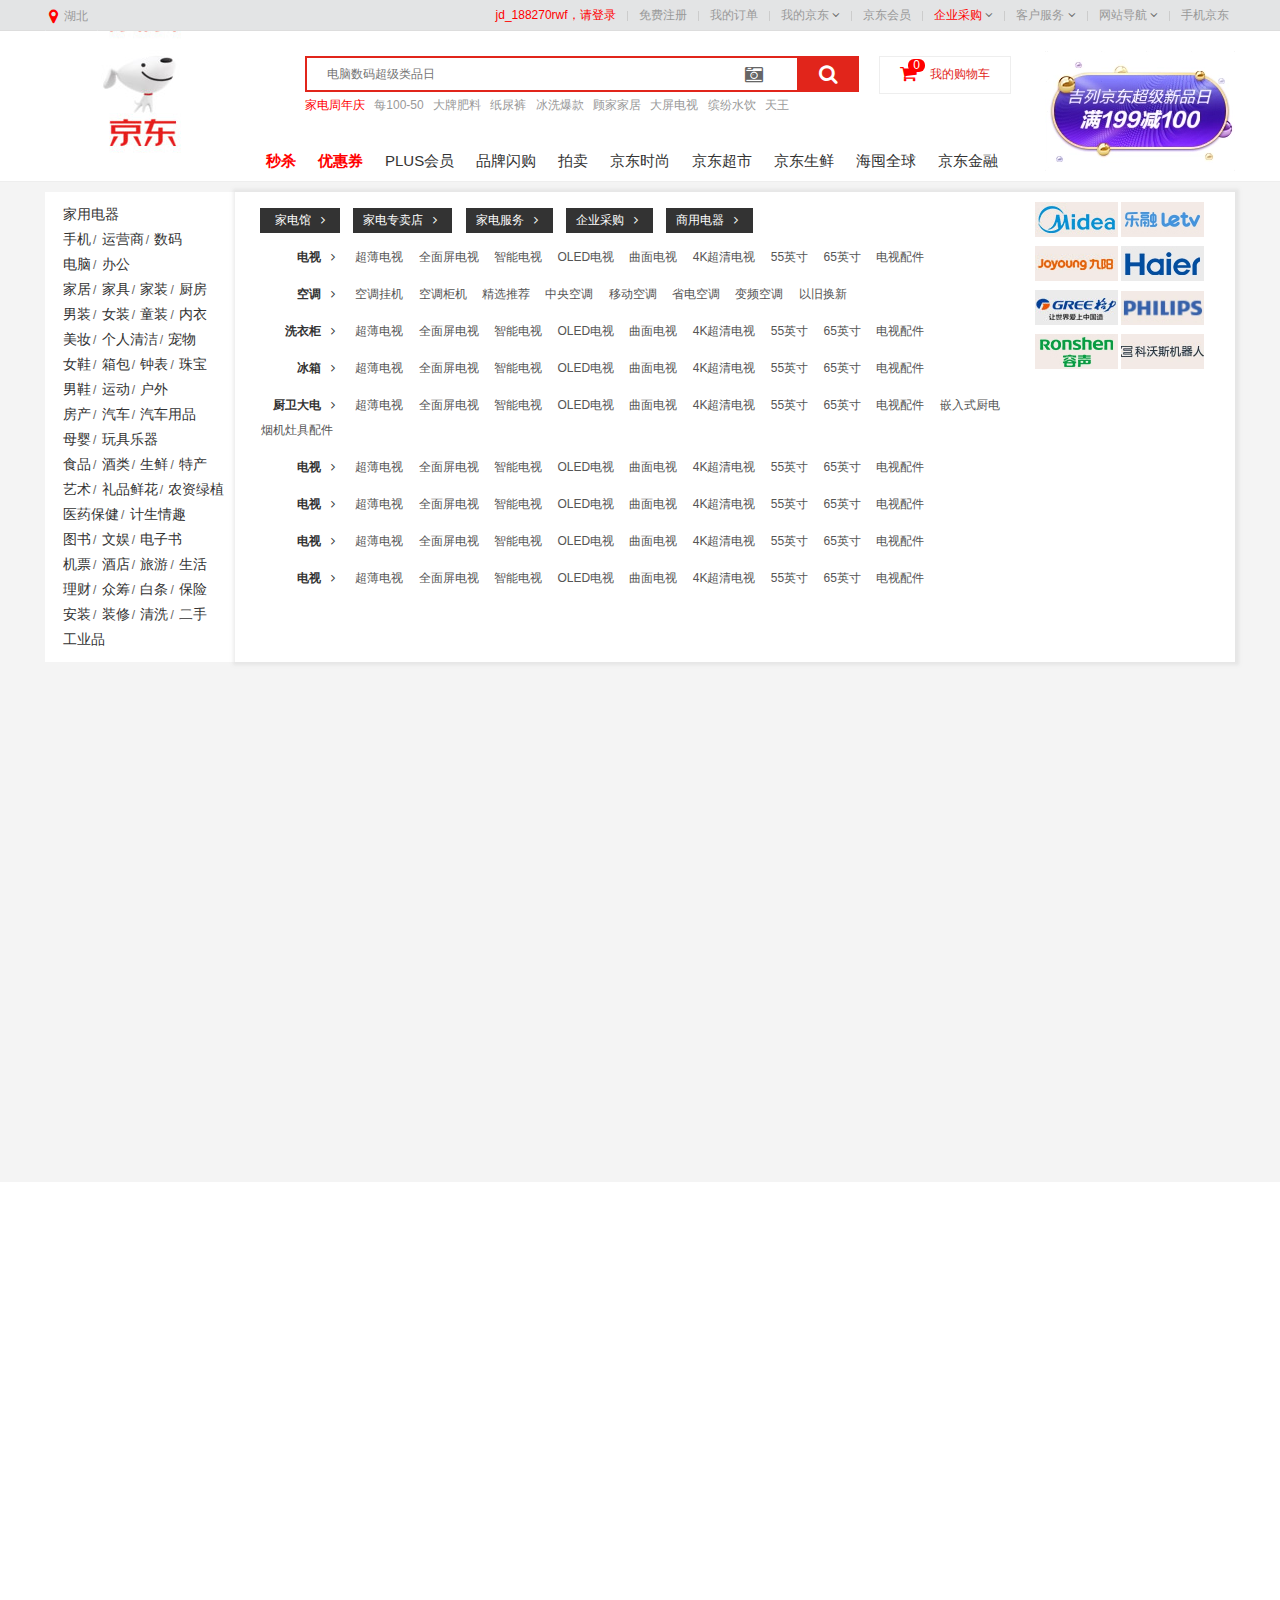
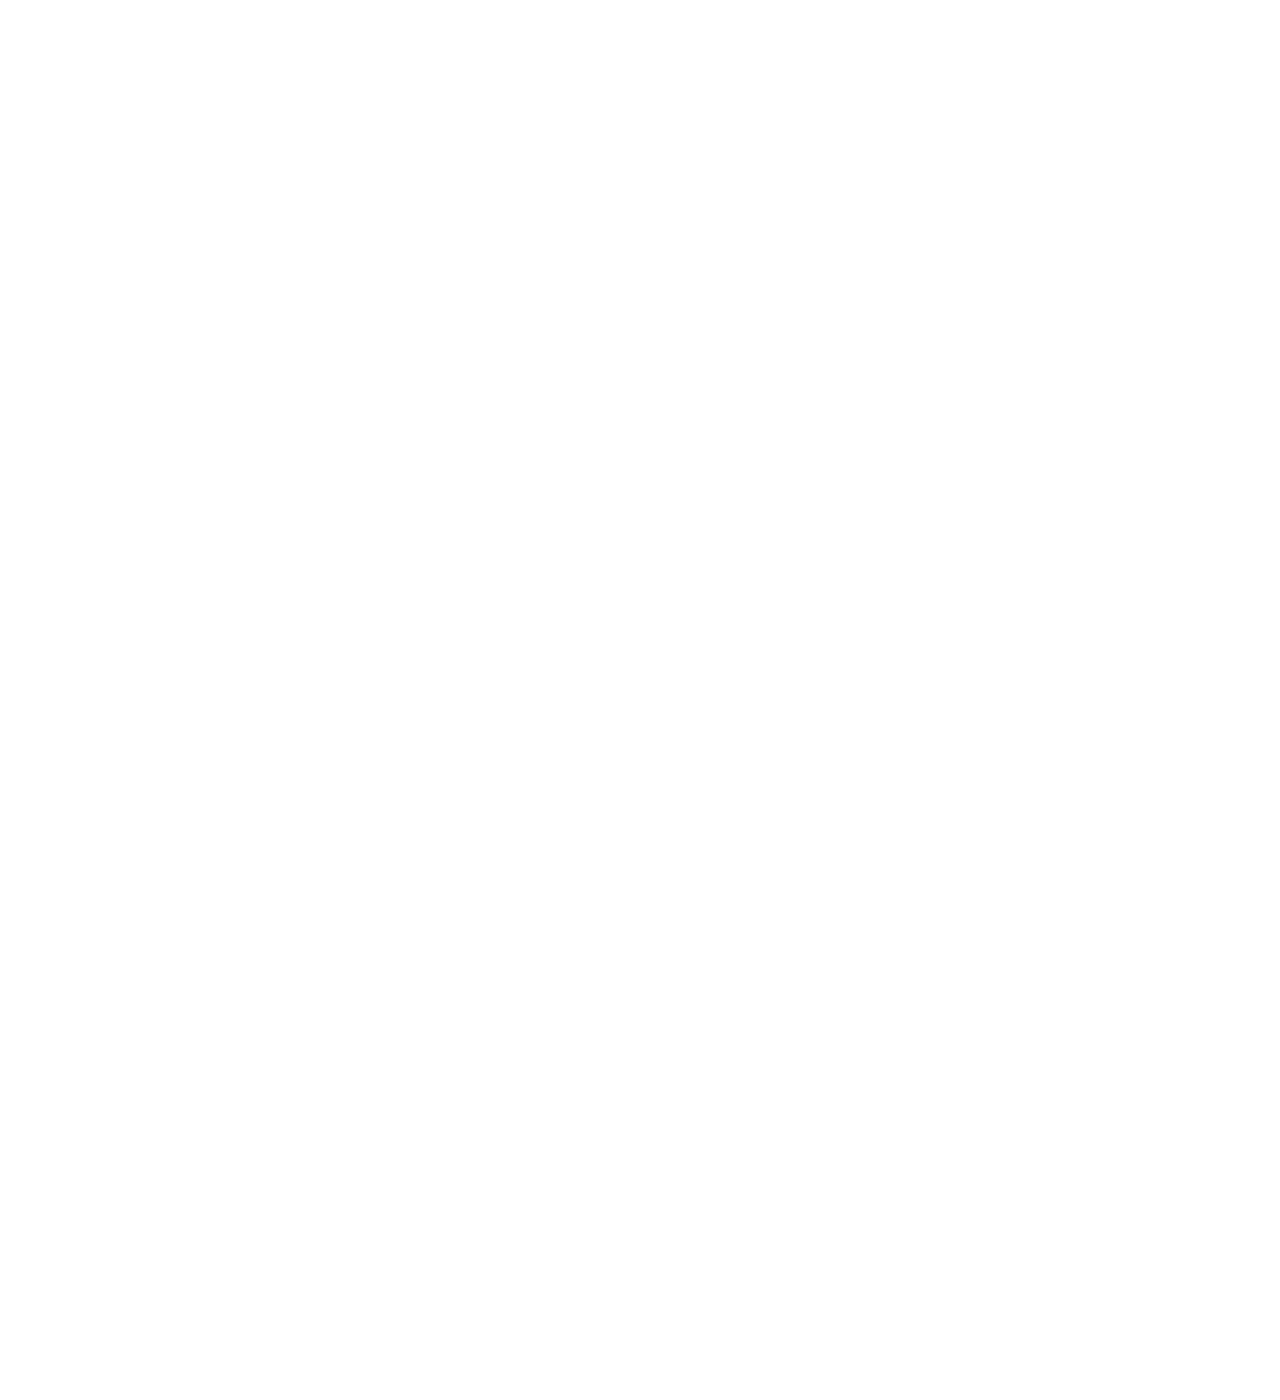
<file: index.html>
<!DOCTYPE html>
<html lang="en">
<head>
    <meta charset="UTF-8">
    <title>Title</title>
    <link href="//netdna.bootstrapcdn.com/font-awesome/4.7.0/css/font-awesome.min.css" rel="stylesheet">
    <link rel="stylesheet" href="assets/css/global.css">
    <link rel="stylesheet" href="assets/css/content.css">
</head>
<body>
<!--<span>图标 <i class="fa fa-angle-down"></i></span>-->

<div class="container">
    <div class="shortcut">
        <div class="top_nav clear">
            <div class="map nav_active0 clear" style="display: inline-block;">
                <i class="fa fa-map-marker" style="color: red;font-size: 16px"> </i>
                <span style="text-indent: 4px"> 湖北</span>
                <div class="special_0 hide">
                    <dl class="box0_1">
                        <dt><a href="#">北京</a></dt>
                        <dt><a href="#">上海</a></dt>
                        <dt><a href="#">天津</a></dt>
                        <dt><a href="#">重庆</a></dt>
                        <dt><a href="#">河北</a></dt>
                        <dt><a href="#">山西</a></dt>
                        <dt><a href="#">河南</a></dt>
                        <dt><a href="#">辽宁</a></dt>
                        <dt><a href="#">吉林</a></dt>
                        <dt><a href="#">黑龙江</a></dt>
                        <dt><a href="#">内蒙古</a></dt>
                        <dt><a href="#">江苏</a></dt>
                        <dt><a href="#">山东</a></dt>
                        <dt><a href="#">安徽</a></dt>
                        <dt><a href="#">浙江</a></dt>
                        <dt><a href="#">福建</a></dt>
                        <dt><a href="#" style="background: red;color: #ffffff;">湖北</a></dt>
                        <dt><a href="#">湖南</a></dt>
                        <dt><a href="#">广东</a></dt>
                        <dt><a href="#">广西</a></dt>
                        <dt><a href="#">江西</a></dt>
                        <dt><a href="#">四川</a></dt>
                        <dt><a href="#">河南</a></dt>
                        <dt><a href="#">贵州</a></dt>
                        <dt><a href="#">云南</a></dt>
                        <dt><a href="#">西藏</a></dt>
                        <dt><a href="#">陕西</a></dt>
                        <dt><a href="#">甘肃</a></dt>
                        <dt><a href="#">青海</a></dt>
                        <dt><a href="#">宁夏</a></dt>
                        <dt><a href="#">新疆</a></dt>
                        <dt><a href="#">港澳</a></dt>
                        <dt><a href="#">台湾</a></dt>
                        <dt><a href="#">钓鱼岛</a></dt>
                        <dt><a href="#">海外</a></dt>
                    </dl>
                    <div class="solid_0"></div>
                    <div class="box0_2">
                        <div>地区专享版本</div>

                        <div>中國港澳</div>
                    </div>
                    <div class="solid_0"></div>
                    <h5 style="font-size: 12px">Available Site</h5>
                    <dl class="box0_3">
                        <dt>Global Site</dt>
                        <dt>Somewhere</dt>
                        <dt>Somewhere</dt>
                        <dt>Somewhere</dt>
                        <dt>Somewhere</dt>
                    </dl>
                </div>
            </div>
            <ul class="top_nav_right clear" style="position: relative;">
                <li><a href="#" style="color: red;">jd_188270rwf，请登录</a></li>
                <li class="solid"></li>
                <li><a href="#">免费注册</a></li>
                <li class="solid"></li>
                <li><a href="#">我的订单</a></li>
                <li class="solid"></li>
                <li id="my_js" class="nav_active" style="position: relative;">
                    <a href="#">我的京东 </a>
                    <i class="fa fa-angle-down"> </i>
                    <div class="special_1 hide">
                        <dl class="box1_1">
                            <dt>待处理订单</dt>
                            <dt>消息</dt>
                            <dt>返修退换货</dt>
                            <dt>我的问答</dt>
                            <dt>降低商品</dt>
                            <dt>我的关注</dt>
                        </dl>
                        <dl class="box1_2">
                            <dt>我的京豆</dt>
                            <dt>我的优惠券</dt>
                            <dt>我的白条</dt>
                            <dt>我的理财</dt>
                        </dl>
                    </div>
                </li>
                <li class="solid"></li>
                <li><a href="#">京东会员</a></li>
                <li class="solid"></li>
                <li class="nav_active" style="position: relative;">
                    <a href="#" style="color: red;">企业采购 </a>
                    <i class="fa fa-angle-down"> </i>
                    <dl class="special_2 hide">
                        <dt>企业购</dt>
                        <dt>商用场景馆</dt>
                        <dt>工业品</dt>
                        <dt>礼品卡</dt>
                    </dl>
                </li>
                <li class="solid"></li>
                <li style="position: relative;" class="nav_active">
                    <a href="#">客户服务 </a>
                    <i class="fa fa-angle-down"> </i>
                    <div class="special_3 hide">
                        <h5>客户</h5>
                        <dl class="box2_1">
                            <dt>帮助中心</dt>
                            <dt>售后服务</dt>
                            <dt>在线客服</dt>
                            <dt>意见建议</dt>
                            <dt>电话客服</dt>
                            <dt>客服邮箱</dt>
                            <dt>金融咨询</dt>
                            <dt>全球售客服</dt>
                        </dl>
                        <h5>商户</h5>
                        <dl class="box2_2">
                            <dt>合作招商</dt>
                            <dt>成长中心</dt>
                            <dt>商家后台</dt>
                            <dt>京麦工作台</dt>
                            <dt>商家帮助</dt>
                            <dt>规则平台</dt>
                        </dl>
                    </div>
                </li>
                <li class="solid"></li>
                <li class="nav_active" style="position: relative;">
                    <a href="#">网站导航 </a>
                    <i class="fa fa-angle-down"> </i>
                    <div class="special_4 hide clear">
                        <div class="special_4_big">
                            <h5>特色主题</h5>
                            <dl class="box3_1">
                                <dt>京东试用</dt>
                                <dt>京东金融</dt>
                                <dt>全球售</dt>
                                <dt>国际站</dt>
                                <dt>京东会员</dt>
                                <dt>京东预售</dt>
                                <dt>买什么</dt>
                                <dt>俄语站</dt>
                                <dt>装机大师</dt>
                                <dt>0元评测</dt>
                                <dt>港澳售</dt>
                                <dt>优惠券</dt>
                                <dt>秒杀</dt>
                                <dt>闪购</dt>
                                <dt>印尼站</dt>
                                <dt>京东金融科技</dt>
                                <dt>陪伴计划</dt>
                                <dt>出海招商</dt>
                                <dt>拍拍二手</dt>
                            </dl>
                        </div>
                        <div class="special_4_solid"></div>
                        <div class="special_4_small">
                            <h5>行业频道</h5>
                            <dl class="box3_2">
                                <dt>手机</dt>
                                <dt>智能数码</dt>
                                <dt>玩3C</dt>
                                <dt>电脑办公</dt>
                                <dt>家用电器</dt>
                                <dt>京鱼座智能</dt>
                                <dt>服装城</dt>
                                <dt>京东生鲜</dt>
                                <dt>家装城</dt>
                                <dt>母婴</dt>
                                <dt>食品</dt>
                                <dt>农资频道</dt>
                                <dt>整车</dt>
                                <dt>图书</dt>
                                <dt>劳动防护</dt>
                            </dl>
                        </div>
                        <div class="special_4_solid solid_2"></div>
                        <div class="special_4_small">
                            <h5>生活服务</h5>
                            <dl class="box3_3">
                                <dt>京东众筹</dt>
                                <dt>白条</dt>
                                <dt>京东金融App</dt>
                                <dt>京东小金库</dt>
                                <dt>理财</dt>
                                <dt>话费</dt>
                                <dt>水电煤</dt>
                                <dt>彩票</dt>
                                <dt>旅行</dt>
                                <dt>机票旅游</dt>
                                <dt>电影票</dt>
                                <dt>京东到家</dt>
                                <dt>游戏</dt>
                                <dt>拍拍回收</dt>
                            </dl>
                        </div>
                        <div class="special_4_solid  solid_2"></div>
                        <div class="special_4_small">
                            <h5>更多精选</h5>
                            <dl class="box3_4">
                                <dt>合作招商</dt>
                                <dt>京东通信</dt>
                                <dt>京东E卡</dt>
                                <dt>企业采购</dt>
                                <dt>服务市场</dt>
                                <dt>办公生活馆</dt>
                                <dt>乡村招募</dt>
                                <dt>校园联盟</dt>
                                <dt>京东社区</dt>
                                <dt>游戏社区</dt>
                                <dt>知识产权维护</dt>
                            </dl>
                        </div>
                    </div>
                </li>
                <li class="solid"></li>
                <li style="position: relative;" class="nav_active">
                    <a href="#">手机京东</a>
                    <dl class="special_5">
                        <dt class="box5_0">
                            <img src="assets/img/dc4cf353fd96922e.png.webp" alt="">
                            <div class="mobile_right">
                                <h4>手机京东</h4>
                                <span style="color: red">新人专享大礼包</span>
                                <ul class="clear">
                                    <li class="iphone"></li>
                                    <li class="android"></li>
                                    <li class="ipad"></li>
                                </ul>
                            </div>
                        </dt>
                        <div class="special_5_solid"></div>
                        <dt>
                            <img src="assets/img/cf0d1777936ac532.jpg.webp" alt="">
                            <div class="mobile_right">
                                <h4>关注京东微信</h4>
                                <span style="color: red">微信扫一扫关注京东服务号订阅更多促销优惠福利</span>
                            </div>
                        </dt>
                        <div class="special_5_solid"></div>
                        <dt>
                            <img src="assets/img/5cf21582b416c186.jpg.webp" alt="">
                            <div class="mobile_right">
                                <h4>京东金融客户端</h4>
                                <span style="color: red">新人专享大礼包</span>
                                <ul class="clear">
                                    <li class="iphone"></li>
                                    <li class="android"></li>
                                </ul>
                            </div>
                        </dt>
                    </dl>
                </li>
            </ul>
        </div>
    </div>
    <div class="header_border">
        <div class="header" style="position: relative;">
            <div class="search_fixed_big">
                <div class="search clear">
                    <div class="mmp clear">
                        <div class="mmp1"></div>
                    </div>
                    <input type="text" class="input" id="write" placeholder="电脑数码超级类品日">
                    <i class="fa fa-camera-retro"></i>
                    <span class="search_bg">
                <i class="fa fa-search" style="color: #ffffff;font-size: 20px"></i>
            </span>
                    <div class="shop_car nav_active" style="position: relative;">
                        <i class="fa fa-shopping-cart" style="color: red;font-size: 18px"></i>
                        <span>我的购物车</span>
                        <p class="num" style="background: red;"><span style="color: #ffffff;">0</span></p>
                        <div class="special_6 hide clear">
                            <img src="assets/img/58004d6dN2927f0f7.png" alt="" style="float: left;">
                            <span>购物车中还没有商品，赶紧选购吧！</span>
                        </div>

                    </div>
                </div>
            </div>
            <div class="flash_pic" style="display: inline-block;">
                <div class="flash_pic_1">
                    <div class="flash_pic_2">
                        <h2 id="flash_h2" style="color: green;">轻松做大餐</h2>
                        <span id="flash_look">去看看</span>
                    </div>
                </div>
            </div>
            <div class="hotwords">
                <a href="" id="a_flash" style="color: red;">家电周年庆</a>
                <a href="">每100-50</a>
                <a href="">大牌肥料</a>
                <a href="">纸尿裤</a>
                <a href="">冰洗爆款</a>
                <a href="">顾家家居</a>
                <a href="">大屏电视</a>
                <a href="">缤纷水饮</a>
                <a href="">天王</a>
            </div>
            <div class="navitems" style="position: relative;">
                <ul class="clear">
                    <li><a href="" class="navitems_red" style="color: red;font-weight: bolder">秒杀</a></li>
                    <li><a href="" class="navitems_red" style="color: red;font-weight: bolder">优惠券</a></li>
                    <li><a href="">PLUS会员</a></li>
                    <li><a href="">品牌闪购</a></li>
                    <li><a href="">拍卖</a></li>
                    <li><a href="">京东时尚</a></li>
                    <li><a href="">京东超市</a></li>
                    <li><a href="">京东生鲜</a></li>
                    <li><a href="">海囤全球</a></li>
                    <li><a href="">京东金融</a></li>
                </ul>
                <img src="assets/img/965233b54321a741.jpg.webp" alt="">
            </div>
        </div>
    </div>

    <!-- 重复搜索框  有点复杂。 -->
    <!--    <div class="fix">-->
    <!--        <div class="search_fix clear">-->
    <!--            <div class="flash_pic_fix" style="display: inline-block;"></div>-->
    <!--            <input type="text" class="input" id="write_fix">-->
    <!--            <i class="fa fa-camera-retro"></i>-->
    <!--            <span class="search_bg_fix">-->
    <!--                <i class="fa fa-search" style="color: #ffffff;font-size: 20px"></i>-->
    <!--            </span>-->
    <!--            <div class="shop_car_fix">-->
    <!--                <i></i>-->
    <!--                <span>我的购物车</span>-->
    <!--            </div>-->
    <!--        </div>-->
    <!--    </div>-->
    <!--    &lt;!&ndash; 重复搜索框结束  有点复杂。 &ndash;&gt;-->


    <div class="content">
        <div class="content_center">
            <div class="content_center_top clear">
                <ul class="content_center_left">
                    <li>
                        <a href="">家用电器</a>
                        <div class="content_nav left_nav_0 clear">
                            <div class="content_nav_all0 content_nav_00">
                                <ul>
                                    <li>
                                        <a href="">家电馆<i class="fa fa-angle-right"></i></a>
                                        <a href="">家电专卖店<i class="fa fa-angle-right"></i></a>
                                        <a href="">家电服务<i class="fa fa-angle-right"></i></a>
                                        <a href="">企业采购<i class="fa fa-angle-right"></i></a>
                                        <a href="">商用电器<i class="fa fa-angle-right"></i></a>
                                    </li>
                                    <li>
                                        <a href="">电视<i class="fa fa-angle-right"></i></a>
                                        <a href="">超薄电视</a>
                                        <a href="">全面屏电视</a>
                                        <a href="">智能电视</a>
                                        <a href="">OLED电视</a>
                                        <a href="">曲面电视</a>
                                        <a href="">4K超清电视</a>
                                        <a href="">55英寸</a>
                                        <a href="">65英寸</a>
                                        <a href="">电视配件</a>
                                    </li>
                                    <li>
                                        <a href="">空调<i class="fa fa-angle-right"></i></a>
                                        <a href="">空调挂机</a>
                                        <a href="">空调柜机</a>
                                        <a href="">精选推荐</a>
                                        <a href="">中央空调</a>
                                        <a href="">移动空调</a>
                                        <a href="">省电空调</a>
                                        <a href="">变频空调</a>
                                        <a href="">以旧换新</a>
                                    </li>
                                    <li>
                                        <a href="">洗衣柜<i class="fa fa-angle-right"></i></a>
                                        <a href="">超薄电视</a>
                                        <a href="">全面屏电视</a>
                                        <a href="">智能电视</a>
                                        <a href="">OLED电视</a>
                                        <a href="">曲面电视</a>
                                        <a href="">4K超清电视</a>
                                        <a href="">55英寸</a>
                                        <a href="">65英寸</a>
                                        <a href="">电视配件</a>
                                    </li>
                                    <li>
                                        <a href="">冰箱<i class="fa fa-angle-right"></i></a>
                                        <a href="">超薄电视</a>
                                        <a href="">全面屏电视</a>
                                        <a href="">智能电视</a>
                                        <a href="">OLED电视</a>
                                        <a href="">曲面电视</a>
                                        <a href="">4K超清电视</a>
                                        <a href="">55英寸</a>
                                        <a href="">65英寸</a>
                                        <a href="">电视配件</a>
                                    </li>
                                    <li>
                                        <a href="">厨卫大电<i class="fa fa-angle-right"></i></a>
                                        <a href="">超薄电视</a>
                                        <a href="">全面屏电视</a>
                                        <a href="">智能电视</a>
                                        <a href="">OLED电视</a>
                                        <a href="">曲面电视</a>
                                        <a href="">4K超清电视</a>
                                        <a href="">55英寸</a>
                                        <a href="">65英寸</a>
                                        <a href="">电视配件</a>
                                        <a href="">嵌入式厨电</a>
                                        <a href="">烟机灶具配件</a>
                                    </li>
                                    <li>
                                        <a href="">电视<i class="fa fa-angle-right"></i></a>
                                        <a href="">超薄电视</a>
                                        <a href="">全面屏电视</a>
                                        <a href="">智能电视</a>
                                        <a href="">OLED电视</a>
                                        <a href="">曲面电视</a>
                                        <a href="">4K超清电视</a>
                                        <a href="">55英寸</a>
                                        <a href="">65英寸</a>
                                        <a href="">电视配件</a>
                                    </li>
                                    <li>
                                        <a href="">电视<i class="fa fa-angle-right"></i></a>
                                        <a href="">超薄电视</a>
                                        <a href="">全面屏电视</a>
                                        <a href="">智能电视</a>
                                        <a href="">OLED电视</a>
                                        <a href="">曲面电视</a>
                                        <a href="">4K超清电视</a>
                                        <a href="">55英寸</a>
                                        <a href="">65英寸</a>
                                        <a href="">电视配件</a>
                                    </li>
                                    <li>
                                        <a href="">电视<i class="fa fa-angle-right"></i></a>
                                        <a href="">超薄电视</a>
                                        <a href="">全面屏电视</a>
                                        <a href="">智能电视</a>
                                        <a href="">OLED电视</a>
                                        <a href="">曲面电视</a>
                                        <a href="">4K超清电视</a>
                                        <a href="">55英寸</a>
                                        <a href="">65英寸</a>
                                        <a href="">电视配件</a>
                                    </li>
                                    <li>
                                        <a href="">电视<i class="fa fa-angle-right"></i></a>
                                        <a href="">超薄电视</a>
                                        <a href="">全面屏电视</a>
                                        <a href="">智能电视</a>
                                        <a href="">OLED电视</a>
                                        <a href="">曲面电视</a>
                                        <a href="">4K超清电视</a>
                                        <a href="">55英寸</a>
                                        <a href="">65英寸</a>
                                        <a href="">电视配件</a>
                                    </li>
                                </ul>
                            </div>
                            <div class="content_nav_all1 content_nav_01">
                                <div>
                                    <a href="#"><img src="assets/img/nl01.webp" alt=""></a>
                                    <a href="#"><img src="assets/img/nl02.webp" alt=""></a>
                                    <a href="#"><img src="assets/img/nl03.webp" alt=""></a>
                                    <a href="#"><img src="assets/img/nl04.webp" alt=""></a>
                                    <a href="#"><img src="assets/img/nl05.webp" alt=""></a>
                                    <a href="#"><img src="assets/img/nl06.webp" alt=""></a>
                                    <a href="#"><img src="assets/img/nl07.webp" alt=""></a>
                                    <a href="#"><img src="assets/img/nl08.webp" alt=""></a>
                                </div>
                                <div></div>
                            </div>
                        </div>
                    </li>
                    <li>
                        <a href="">手机</a><span>/</span>
                        <a href="">运营商</a><span>/</span>
                        <a href="">数码</a>
                        <div class="content_nav left_nav_1">
                            <div class="content_nav_all0 content_nav_10">
                                <ul>
                                    <li>
                                        <a href="">家电馆<i class="fa fa-angle-right"></i></a>
                                        <a href="">家电专卖店<i class="fa fa-angle-right"></i></a>
                                        <a href="">家电服务<i class="fa fa-angle-right"></i></a>
                                        <a href="">企业采购<i class="fa fa-angle-right"></i></a>
                                        <a href="">商用电器<i class="fa fa-angle-right"></i></a>
                                    </li>
                                    <li>
                                        <a href="">电视<i class="fa fa-angle-right"></i></a>
                                        <a href="">超薄电视</a>
                                        <a href="">全面屏电视</a>
                                        <a href="">智能电视</a>
                                        <a href="">OLED电视</a>
                                        <a href="">曲面电视</a>
                                        <a href="">4K超清电视</a>
                                        <a href="">55英寸</a>
                                        <a href="">65英寸</a>
                                        <a href="">电视配件</a>
                                    </li>
                                    <li>
                                        <a href="">空调<i class="fa fa-angle-right"></i></a>
                                        <a href="">空调挂机</a>
                                        <a href="">空调柜机</a>
                                        <a href="">精选推荐</a>
                                        <a href="">中央空调</a>
                                        <a href="">移动空调</a>
                                        <a href="">省电空调</a>
                                        <a href="">变频空调</a>
                                        <a href="">以旧换新</a>
                                    </li>
                                    <li>
                                        <a href="">洗衣柜<i class="fa fa-angle-right"></i></a>
                                        <a href="">超薄电视</a>
                                        <a href="">全面屏电视</a>
                                        <a href="">智能电视</a>
                                        <a href="">OLED电视</a>
                                        <a href="">曲面电视</a>
                                        <a href="">4K超清电视</a>
                                        <a href="">55英寸</a>
                                        <a href="">65英寸</a>
                                        <a href="">电视配件</a>
                                    </li>
                                    <li>
                                        <a href="">冰箱<i class="fa fa-angle-right"></i></a>
                                        <a href="">超薄电视</a>
                                        <a href="">全面屏电视</a>
                                        <a href="">智能电视</a>
                                        <a href="">OLED电视</a>
                                        <a href="">曲面电视</a>
                                        <a href="">4K超清电视</a>
                                        <a href="">55英寸</a>
                                        <a href="">65英寸</a>
                                        <a href="">电视配件</a>
                                    </li>
                                    <li>
                                        <a href="">厨卫大电<i class="fa fa-angle-right"></i></a>
                                        <a href="">超薄电视</a>
                                        <a href="">全面屏电视</a>
                                        <a href="">智能电视</a>
                                        <a href="">OLED电视</a>
                                        <a href="">曲面电视</a>
                                        <a href="">4K超清电视</a>
                                        <a href="">55英寸</a>
                                        <a href="">65英寸</a>
                                        <a href="">电视配件</a>
                                        <a href="">嵌入式厨电</a>
                                        <a href="">烟机灶具配件</a>
                                    </li>
                                    <li>
                                        <a href="">电视<i class="fa fa-angle-right"></i></a>
                                        <a href="">超薄电视</a>
                                        <a href="">全面屏电视</a>
                                        <a href="">智能电视</a>
                                        <a href="">OLED电视</a>
                                        <a href="">曲面电视</a>
                                        <a href="">4K超清电视</a>
                                        <a href="">55英寸</a>
                                        <a href="">65英寸</a>
                                        <a href="">电视配件</a>
                                    </li>
                                    <li>
                                        <a href="">电视<i class="fa fa-angle-right"></i></a>
                                        <a href="">超薄电视</a>
                                        <a href="">全面屏电视</a>
                                        <a href="">智能电视</a>
                                        <a href="">OLED电视</a>
                                        <a href="">曲面电视</a>
                                        <a href="">4K超清电视</a>
                                        <a href="">55英寸</a>
                                        <a href="">65英寸</a>
                                        <a href="">电视配件</a>
                                    </li>
                                    <li>
                                        <a href="">电视<i class="fa fa-angle-right"></i></a>
                                        <a href="">超薄电视</a>
                                        <a href="">全面屏电视</a>
                                        <a href="">智能电视</a>
                                        <a href="">OLED电视</a>
                                        <a href="">曲面电视</a>
                                        <a href="">4K超清电视</a>
                                        <a href="">55英寸</a>
                                        <a href="">65英寸</a>
                                        <a href="">电视配件</a>
                                    </li>
                                    <li>
                                        <a href="">电视<i class="fa fa-angle-right"></i></a>
                                        <a href="">超薄电视</a>
                                        <a href="">全面屏电视</a>
                                        <a href="">智能电视</a>
                                        <a href="">OLED电视</a>
                                        <a href="">曲面电视</a>
                                        <a href="">4K超清电视</a>
                                        <a href="">55英寸</a>
                                        <a href="">65英寸</a>
                                        <a href="">电视配件</a>
                                    </li>
                                </ul>
                            </div>
                            <div class="content_nav_all1 content_nav_11"></div>
                        </div>
                    </li>
                    <li>
                        <a href="">电脑</a><span>/</span>
                        <a href="">办公</a>
                        <div class="content_nav left_nav_2">
                            <div class="content_nav_all0 content_nav_20">
                                <ul>
                                    <li>
                                        <a href="">家电馆<i class="fa fa-angle-right"></i></a>
                                        <a href="">家电专卖店<i class="fa fa-angle-right"></i></a>
                                        <a href="">家电服务<i class="fa fa-angle-right"></i></a>
                                        <a href="">企业采购<i class="fa fa-angle-right"></i></a>
                                        <a href="">商用电器<i class="fa fa-angle-right"></i></a>
                                    </li>
                                    <li>
                                        <a href="">电视<i class="fa fa-angle-right"></i></a>
                                        <a href="">超薄电视</a>
                                        <a href="">全面屏电视</a>
                                        <a href="">智能电视</a>
                                        <a href="">OLED电视</a>
                                        <a href="">曲面电视</a>
                                        <a href="">4K超清电视</a>
                                        <a href="">55英寸</a>
                                        <a href="">65英寸</a>
                                        <a href="">电视配件</a>
                                    </li>
                                    <li>
                                        <a href="">空调<i class="fa fa-angle-right"></i></a>
                                        <a href="">空调挂机</a>
                                        <a href="">空调柜机</a>
                                        <a href="">精选推荐</a>
                                        <a href="">中央空调</a>
                                        <a href="">移动空调</a>
                                        <a href="">省电空调</a>
                                        <a href="">变频空调</a>
                                        <a href="">以旧换新</a>
                                    </li>
                                    <li>
                                        <a href="">洗衣柜<i class="fa fa-angle-right"></i></a>
                                        <a href="">超薄电视</a>
                                        <a href="">全面屏电视</a>
                                        <a href="">智能电视</a>
                                        <a href="">OLED电视</a>
                                        <a href="">曲面电视</a>
                                        <a href="">4K超清电视</a>
                                        <a href="">55英寸</a>
                                        <a href="">65英寸</a>
                                        <a href="">电视配件</a>
                                    </li>
                                    <li>
                                        <a href="">冰箱<i class="fa fa-angle-right"></i></a>
                                        <a href="">超薄电视</a>
                                        <a href="">全面屏电视</a>
                                        <a href="">智能电视</a>
                                        <a href="">OLED电视</a>
                                        <a href="">曲面电视</a>
                                        <a href="">4K超清电视</a>
                                        <a href="">55英寸</a>
                                        <a href="">65英寸</a>
                                        <a href="">电视配件</a>
                                    </li>
                                    <li>
                                        <a href="">厨卫大电<i class="fa fa-angle-right"></i></a>
                                        <a href="">超薄电视</a>
                                        <a href="">全面屏电视</a>
                                        <a href="">智能电视</a>
                                        <a href="">OLED电视</a>
                                        <a href="">曲面电视</a>
                                        <a href="">4K超清电视</a>
                                        <a href="">55英寸</a>
                                        <a href="">65英寸</a>
                                        <a href="">电视配件</a>
                                        <a href="">嵌入式厨电</a>
                                        <a href="">烟机灶具配件</a>
                                    </li>
                                    <li>
                                        <a href="">电视<i class="fa fa-angle-right"></i></a>
                                        <a href="">超薄电视</a>
                                        <a href="">全面屏电视</a>
                                        <a href="">智能电视</a>
                                        <a href="">OLED电视</a>
                                        <a href="">曲面电视</a>
                                        <a href="">4K超清电视</a>
                                        <a href="">55英寸</a>
                                        <a href="">65英寸</a>
                                        <a href="">电视配件</a>
                                    </li>
                                    <li>
                                        <a href="">电视<i class="fa fa-angle-right"></i></a>
                                        <a href="">超薄电视</a>
                                        <a href="">全面屏电视</a>
                                        <a href="">智能电视</a>
                                        <a href="">OLED电视</a>
                                        <a href="">曲面电视</a>
                                        <a href="">4K超清电视</a>
                                        <a href="">55英寸</a>
                                        <a href="">65英寸</a>
                                        <a href="">电视配件</a>
                                    </li>
                                    <li>
                                        <a href="">电视<i class="fa fa-angle-right"></i></a>
                                        <a href="">超薄电视</a>
                                        <a href="">全面屏电视</a>
                                        <a href="">智能电视</a>
                                        <a href="">OLED电视</a>
                                        <a href="">曲面电视</a>
                                        <a href="">4K超清电视</a>
                                        <a href="">55英寸</a>
                                        <a href="">65英寸</a>
                                        <a href="">电视配件</a>
                                    </li>
                                    <li>
                                        <a href="">电视<i class="fa fa-angle-right"></i></a>
                                        <a href="">超薄电视</a>
                                        <a href="">全面屏电视</a>
                                        <a href="">智能电视</a>
                                        <a href="">OLED电视</a>
                                        <a href="">曲面电视</a>
                                        <a href="">4K超清电视</a>
                                        <a href="">55英寸</a>
                                        <a href="">65英寸</a>
                                        <a href="">电视配件</a>
                                    </li>
                                </ul>
                            </div>
                            <div class="content_nav_all1 content_nav_21"></div>
                        </div>
                    </li>
                    <li>
                        <a href="">家居</a><span>/</span>
                        <a href="">家具</a><span>/</span>
                        <a href="">家装</a><span>/</span>
                        <a href="">厨房</a>
                        <div class="content_nav left_nav_3">
                            <div class="content_nav_all0 content_nav_30">
                                <ul>
                                    <li>
                                        <a href="">家电馆<i class="fa fa-angle-right"></i></a>
                                        <a href="">家电专卖店<i class="fa fa-angle-right"></i></a>
                                        <a href="">家电服务<i class="fa fa-angle-right"></i></a>
                                        <a href="">企业采购<i class="fa fa-angle-right"></i></a>
                                        <a href="">商用电器<i class="fa fa-angle-right"></i></a>
                                    </li>
                                    <li>
                                        <a href="">电视<i class="fa fa-angle-right"></i></a>
                                        <a href="">超薄电视</a>
                                        <a href="">全面屏电视</a>
                                        <a href="">智能电视</a>
                                        <a href="">OLED电视</a>
                                        <a href="">曲面电视</a>
                                        <a href="">4K超清电视</a>
                                        <a href="">55英寸</a>
                                        <a href="">65英寸</a>
                                        <a href="">电视配件</a>
                                    </li>
                                    <li>
                                        <a href="">空调<i class="fa fa-angle-right"></i></a>
                                        <a href="">空调挂机</a>
                                        <a href="">空调柜机</a>
                                        <a href="">精选推荐</a>
                                        <a href="">中央空调</a>
                                        <a href="">移动空调</a>
                                        <a href="">省电空调</a>
                                        <a href="">变频空调</a>
                                        <a href="">以旧换新</a>
                                    </li>
                                    <li>
                                        <a href="">洗衣柜<i class="fa fa-angle-right"></i></a>
                                        <a href="">超薄电视</a>
                                        <a href="">全面屏电视</a>
                                        <a href="">智能电视</a>
                                        <a href="">OLED电视</a>
                                        <a href="">曲面电视</a>
                                        <a href="">4K超清电视</a>
                                        <a href="">55英寸</a>
                                        <a href="">65英寸</a>
                                        <a href="">电视配件</a>
                                    </li>
                                    <li>
                                        <a href="">冰箱<i class="fa fa-angle-right"></i></a>
                                        <a href="">超薄电视</a>
                                        <a href="">全面屏电视</a>
                                        <a href="">智能电视</a>
                                        <a href="">OLED电视</a>
                                        <a href="">曲面电视</a>
                                        <a href="">4K超清电视</a>
                                        <a href="">55英寸</a>
                                        <a href="">65英寸</a>
                                        <a href="">电视配件</a>
                                    </li>
                                    <li>
                                        <a href="">厨卫大电<i class="fa fa-angle-right"></i></a>
                                        <a href="">超薄电视</a>
                                        <a href="">全面屏电视</a>
                                        <a href="">智能电视</a>
                                        <a href="">OLED电视</a>
                                        <a href="">曲面电视</a>
                                        <a href="">4K超清电视</a>
                                        <a href="">55英寸</a>
                                        <a href="">65英寸</a>
                                        <a href="">电视配件</a>
                                        <a href="">嵌入式厨电</a>
                                        <a href="">烟机灶具配件</a>
                                    </li>
                                    <li>
                                        <a href="">电视<i class="fa fa-angle-right"></i></a>
                                        <a href="">超薄电视</a>
                                        <a href="">全面屏电视</a>
                                        <a href="">智能电视</a>
                                        <a href="">OLED电视</a>
                                        <a href="">曲面电视</a>
                                        <a href="">4K超清电视</a>
                                        <a href="">55英寸</a>
                                        <a href="">65英寸</a>
                                        <a href="">电视配件</a>
                                    </li>
                                    <li>
                                        <a href="">电视<i class="fa fa-angle-right"></i></a>
                                        <a href="">超薄电视</a>
                                        <a href="">全面屏电视</a>
                                        <a href="">智能电视</a>
                                        <a href="">OLED电视</a>
                                        <a href="">曲面电视</a>
                                        <a href="">4K超清电视</a>
                                        <a href="">55英寸</a>
                                        <a href="">65英寸</a>
                                        <a href="">电视配件</a>
                                    </li>
                                    <li>
                                        <a href="">电视<i class="fa fa-angle-right"></i></a>
                                        <a href="">超薄电视</a>
                                        <a href="">全面屏电视</a>
                                        <a href="">智能电视</a>
                                        <a href="">OLED电视</a>
                                        <a href="">曲面电视</a>
                                        <a href="">4K超清电视</a>
                                        <a href="">55英寸</a>
                                        <a href="">65英寸</a>
                                        <a href="">电视配件</a>
                                    </li>
                                    <li>
                                        <a href="">电视<i class="fa fa-angle-right"></i></a>
                                        <a href="">超薄电视</a>
                                        <a href="">全面屏电视</a>
                                        <a href="">智能电视</a>
                                        <a href="">OLED电视</a>
                                        <a href="">曲面电视</a>
                                        <a href="">4K超清电视</a>
                                        <a href="">55英寸</a>
                                        <a href="">65英寸</a>
                                        <a href="">电视配件</a>
                                    </li>
                                </ul>
                            </div>
                            <div class="content_nav_all1 content_nav_31"></div>
                        </div>
                    </li>
                    <li>
                        <a href="">男装</a><span>/</span>
                        <a href="">女装</a><span>/</span>
                        <a href="">童装</a><span>/</span>
                        <a href="">内衣</a>
                        <div class="content_nav left_nav_4">
                            <div class="content_nav_all0 content_nav_40">
                                <ul>
                                    <li>
                                        <a href="">家电馆<i class="fa fa-angle-right"></i></a>
                                        <a href="">家电专卖店<i class="fa fa-angle-right"></i></a>
                                        <a href="">家电服务<i class="fa fa-angle-right"></i></a>
                                        <a href="">企业采购<i class="fa fa-angle-right"></i></a>
                                        <a href="">商用电器<i class="fa fa-angle-right"></i></a>
                                    </li>
                                    <li>
                                        <a href="">电视<i class="fa fa-angle-right"></i></a>
                                        <a href="">超薄电视</a>
                                        <a href="">全面屏电视</a>
                                        <a href="">智能电视</a>
                                        <a href="">OLED电视</a>
                                        <a href="">曲面电视</a>
                                        <a href="">4K超清电视</a>
                                        <a href="">55英寸</a>
                                        <a href="">65英寸</a>
                                        <a href="">电视配件</a>
                                    </li>
                                    <li>
                                        <a href="">空调<i class="fa fa-angle-right"></i></a>
                                        <a href="">空调挂机</a>
                                        <a href="">空调柜机</a>
                                        <a href="">精选推荐</a>
                                        <a href="">中央空调</a>
                                        <a href="">移动空调</a>
                                        <a href="">省电空调</a>
                                        <a href="">变频空调</a>
                                        <a href="">以旧换新</a>
                                    </li>
                                    <li>
                                        <a href="">洗衣柜<i class="fa fa-angle-right"></i></a>
                                        <a href="">超薄电视</a>
                                        <a href="">全面屏电视</a>
                                        <a href="">智能电视</a>
                                        <a href="">OLED电视</a>
                                        <a href="">曲面电视</a>
                                        <a href="">4K超清电视</a>
                                        <a href="">55英寸</a>
                                        <a href="">65英寸</a>
                                        <a href="">电视配件</a>
                                    </li>
                                    <li>
                                        <a href="">冰箱<i class="fa fa-angle-right"></i></a>
                                        <a href="">超薄电视</a>
                                        <a href="">全面屏电视</a>
                                        <a href="">智能电视</a>
                                        <a href="">OLED电视</a>
                                        <a href="">曲面电视</a>
                                        <a href="">4K超清电视</a>
                                        <a href="">55英寸</a>
                                        <a href="">65英寸</a>
                                        <a href="">电视配件</a>
                                    </li>
                                    <li>
                                        <a href="">厨卫大电<i class="fa fa-angle-right"></i></a>
                                        <a href="">超薄电视</a>
                                        <a href="">全面屏电视</a>
                                        <a href="">智能电视</a>
                                        <a href="">OLED电视</a>
                                        <a href="">曲面电视</a>
                                        <a href="">4K超清电视</a>
                                        <a href="">55英寸</a>
                                        <a href="">65英寸</a>
                                        <a href="">电视配件</a>
                                        <a href="">嵌入式厨电</a>
                                        <a href="">烟机灶具配件</a>
                                    </li>
                                    <li>
                                        <a href="">电视<i class="fa fa-angle-right"></i></a>
                                        <a href="">超薄电视</a>
                                        <a href="">全面屏电视</a>
                                        <a href="">智能电视</a>
                                        <a href="">OLED电视</a>
                                        <a href="">曲面电视</a>
                                        <a href="">4K超清电视</a>
                                        <a href="">55英寸</a>
                                        <a href="">65英寸</a>
                                        <a href="">电视配件</a>
                                    </li>
                                    <li>
                                        <a href="">电视<i class="fa fa-angle-right"></i></a>
                                        <a href="">超薄电视</a>
                                        <a href="">全面屏电视</a>
                                        <a href="">智能电视</a>
                                        <a href="">OLED电视</a>
                                        <a href="">曲面电视</a>
                                        <a href="">4K超清电视</a>
                                        <a href="">55英寸</a>
                                        <a href="">65英寸</a>
                                        <a href="">电视配件</a>
                                    </li>
                                    <li>
                                        <a href="">电视<i class="fa fa-angle-right"></i></a>
                                        <a href="">超薄电视</a>
                                        <a href="">全面屏电视</a>
                                        <a href="">智能电视</a>
                                        <a href="">OLED电视</a>
                                        <a href="">曲面电视</a>
                                        <a href="">4K超清电视</a>
                                        <a href="">55英寸</a>
                                        <a href="">65英寸</a>
                                        <a href="">电视配件</a>
                                    </li>
                                    <li>
                                        <a href="">电视<i class="fa fa-angle-right"></i></a>
                                        <a href="">超薄电视</a>
                                        <a href="">全面屏电视</a>
                                        <a href="">智能电视</a>
                                        <a href="">OLED电视</a>
                                        <a href="">曲面电视</a>
                                        <a href="">4K超清电视</a>
                                        <a href="">55英寸</a>
                                        <a href="">65英寸</a>
                                        <a href="">电视配件</a>
                                    </li>
                                </ul>
                            </div>
                            <div class="content_nav_all1 content_nav_41"></div>
                        </div>
                    </li>
                    <li>
                        <a href="">美妆</a><span>/</span>
                        <a href="">个人清洁</a><span>/</span>
                        <a href="">宠物</a>
                        <div class="content_nav left_nav_5">
                            <div class="content_nav_all0 content_nav_50">
                                <ul>
                                    <li>
                                        <a href="">家电馆<i class="fa fa-angle-right"></i></a>
                                        <a href="">家电专卖店<i class="fa fa-angle-right"></i></a>
                                        <a href="">家电服务<i class="fa fa-angle-right"></i></a>
                                        <a href="">企业采购<i class="fa fa-angle-right"></i></a>
                                        <a href="">商用电器<i class="fa fa-angle-right"></i></a>
                                    </li>
                                    <li>
                                        <a href="">电视<i class="fa fa-angle-right"></i></a>
                                        <a href="">超薄电视</a>
                                        <a href="">全面屏电视</a>
                                        <a href="">智能电视</a>
                                        <a href="">OLED电视</a>
                                        <a href="">曲面电视</a>
                                        <a href="">4K超清电视</a>
                                        <a href="">55英寸</a>
                                        <a href="">65英寸</a>
                                        <a href="">电视配件</a>
                                    </li>
                                    <li>
                                        <a href="">空调<i class="fa fa-angle-right"></i></a>
                                        <a href="">空调挂机</a>
                                        <a href="">空调柜机</a>
                                        <a href="">精选推荐</a>
                                        <a href="">中央空调</a>
                                        <a href="">移动空调</a>
                                        <a href="">省电空调</a>
                                        <a href="">变频空调</a>
                                        <a href="">以旧换新</a>
                                    </li>
                                    <li>
                                        <a href="">洗衣柜<i class="fa fa-angle-right"></i></a>
                                        <a href="">超薄电视</a>
                                        <a href="">全面屏电视</a>
                                        <a href="">智能电视</a>
                                        <a href="">OLED电视</a>
                                        <a href="">曲面电视</a>
                                        <a href="">4K超清电视</a>
                                        <a href="">55英寸</a>
                                        <a href="">65英寸</a>
                                        <a href="">电视配件</a>
                                    </li>
                                    <li>
                                        <a href="">冰箱<i class="fa fa-angle-right"></i></a>
                                        <a href="">超薄电视</a>
                                        <a href="">全面屏电视</a>
                                        <a href="">智能电视</a>
                                        <a href="">OLED电视</a>
                                        <a href="">曲面电视</a>
                                        <a href="">4K超清电视</a>
                                        <a href="">55英寸</a>
                                        <a href="">65英寸</a>
                                        <a href="">电视配件</a>
                                    </li>
                                    <li>
                                        <a href="">厨卫大电<i class="fa fa-angle-right"></i></a>
                                        <a href="">超薄电视</a>
                                        <a href="">全面屏电视</a>
                                        <a href="">智能电视</a>
                                        <a href="">OLED电视</a>
                                        <a href="">曲面电视</a>
                                        <a href="">4K超清电视</a>
                                        <a href="">55英寸</a>
                                        <a href="">65英寸</a>
                                        <a href="">电视配件</a>
                                        <a href="">嵌入式厨电</a>
                                        <a href="">烟机灶具配件</a>
                                    </li>
                                    <li>
                                        <a href="">电视<i class="fa fa-angle-right"></i></a>
                                        <a href="">超薄电视</a>
                                        <a href="">全面屏电视</a>
                                        <a href="">智能电视</a>
                                        <a href="">OLED电视</a>
                                        <a href="">曲面电视</a>
                                        <a href="">4K超清电视</a>
                                        <a href="">55英寸</a>
                                        <a href="">65英寸</a>
                                        <a href="">电视配件</a>
                                    </li>
                                    <li>
                                        <a href="">电视<i class="fa fa-angle-right"></i></a>
                                        <a href="">超薄电视</a>
                                        <a href="">全面屏电视</a>
                                        <a href="">智能电视</a>
                                        <a href="">OLED电视</a>
                                        <a href="">曲面电视</a>
                                        <a href="">4K超清电视</a>
                                        <a href="">55英寸</a>
                                        <a href="">65英寸</a>
                                        <a href="">电视配件</a>
                                    </li>
                                    <li>
                                        <a href="">电视<i class="fa fa-angle-right"></i></a>
                                        <a href="">超薄电视</a>
                                        <a href="">全面屏电视</a>
                                        <a href="">智能电视</a>
                                        <a href="">OLED电视</a>
                                        <a href="">曲面电视</a>
                                        <a href="">4K超清电视</a>
                                        <a href="">55英寸</a>
                                        <a href="">65英寸</a>
                                        <a href="">电视配件</a>
                                    </li>
                                    <li>
                                        <a href="">电视<i class="fa fa-angle-right"></i></a>
                                        <a href="">超薄电视</a>
                                        <a href="">全面屏电视</a>
                                        <a href="">智能电视</a>
                                        <a href="">OLED电视</a>
                                        <a href="">曲面电视</a>
                                        <a href="">4K超清电视</a>
                                        <a href="">55英寸</a>
                                        <a href="">65英寸</a>
                                        <a href="">电视配件</a>
                                    </li>
                                </ul>
                            </div>
                            <div class="content_nav_all1 content_nav_51"></div>
                        </div>
                    </li>
                    <li>
                        <a href="">女鞋</a><span>/</span>
                        <a href="">箱包</a><span>/</span>
                        <a href="">钟表</a><span>/</span>
                        <a href="">珠宝</a>
                        <div class="content_nav left_nav_6">
                            <div class="content_nav_all0 content_nav_60">
                                <ul>
                                    <li>
                                        <a href="">家电馆<i class="fa fa-angle-right"></i></a>
                                        <a href="">家电专卖店<i class="fa fa-angle-right"></i></a>
                                        <a href="">家电服务<i class="fa fa-angle-right"></i></a>
                                        <a href="">企业采购<i class="fa fa-angle-right"></i></a>
                                        <a href="">商用电器<i class="fa fa-angle-right"></i></a>
                                    </li>
                                    <li>
                                        <a href="">电视<i class="fa fa-angle-right"></i></a>
                                        <a href="">超薄电视</a>
                                        <a href="">全面屏电视</a>
                                        <a href="">智能电视</a>
                                        <a href="">OLED电视</a>
                                        <a href="">曲面电视</a>
                                        <a href="">4K超清电视</a>
                                        <a href="">55英寸</a>
                                        <a href="">65英寸</a>
                                        <a href="">电视配件</a>
                                    </li>
                                    <li>
                                        <a href="">空调<i class="fa fa-angle-right"></i></a>
                                        <a href="">空调挂机</a>
                                        <a href="">空调柜机</a>
                                        <a href="">精选推荐</a>
                                        <a href="">中央空调</a>
                                        <a href="">移动空调</a>
                                        <a href="">省电空调</a>
                                        <a href="">变频空调</a>
                                        <a href="">以旧换新</a>
                                    </li>
                                    <li>
                                        <a href="">洗衣柜<i class="fa fa-angle-right"></i></a>
                                        <a href="">超薄电视</a>
                                        <a href="">全面屏电视</a>
                                        <a href="">智能电视</a>
                                        <a href="">OLED电视</a>
                                        <a href="">曲面电视</a>
                                        <a href="">4K超清电视</a>
                                        <a href="">55英寸</a>
                                        <a href="">65英寸</a>
                                        <a href="">电视配件</a>
                                    </li>
                                    <li>
                                        <a href="">冰箱<i class="fa fa-angle-right"></i></a>
                                        <a href="">超薄电视</a>
                                        <a href="">全面屏电视</a>
                                        <a href="">智能电视</a>
                                        <a href="">OLED电视</a>
                                        <a href="">曲面电视</a>
                                        <a href="">4K超清电视</a>
                                        <a href="">55英寸</a>
                                        <a href="">65英寸</a>
                                        <a href="">电视配件</a>
                                    </li>
                                    <li>
                                        <a href="">厨卫大电<i class="fa fa-angle-right"></i></a>
                                        <a href="">超薄电视</a>
                                        <a href="">全面屏电视</a>
                                        <a href="">智能电视</a>
                                        <a href="">OLED电视</a>
                                        <a href="">曲面电视</a>
                                        <a href="">4K超清电视</a>
                                        <a href="">55英寸</a>
                                        <a href="">65英寸</a>
                                        <a href="">电视配件</a>
                                        <a href="">嵌入式厨电</a>
                                        <a href="">烟机灶具配件</a>
                                    </li>
                                    <li>
                                        <a href="">电视<i class="fa fa-angle-right"></i></a>
                                        <a href="">超薄电视</a>
                                        <a href="">全面屏电视</a>
                                        <a href="">智能电视</a>
                                        <a href="">OLED电视</a>
                                        <a href="">曲面电视</a>
                                        <a href="">4K超清电视</a>
                                        <a href="">55英寸</a>
                                        <a href="">65英寸</a>
                                        <a href="">电视配件</a>
                                    </li>
                                    <li>
                                        <a href="">电视<i class="fa fa-angle-right"></i></a>
                                        <a href="">超薄电视</a>
                                        <a href="">全面屏电视</a>
                                        <a href="">智能电视</a>
                                        <a href="">OLED电视</a>
                                        <a href="">曲面电视</a>
                                        <a href="">4K超清电视</a>
                                        <a href="">55英寸</a>
                                        <a href="">65英寸</a>
                                        <a href="">电视配件</a>
                                    </li>
                                    <li>
                                        <a href="">电视<i class="fa fa-angle-right"></i></a>
                                        <a href="">超薄电视</a>
                                        <a href="">全面屏电视</a>
                                        <a href="">智能电视</a>
                                        <a href="">OLED电视</a>
                                        <a href="">曲面电视</a>
                                        <a href="">4K超清电视</a>
                                        <a href="">55英寸</a>
                                        <a href="">65英寸</a>
                                        <a href="">电视配件</a>
                                    </li>
                                    <li>
                                        <a href="">电视<i class="fa fa-angle-right"></i></a>
                                        <a href="">超薄电视</a>
                                        <a href="">全面屏电视</a>
                                        <a href="">智能电视</a>
                                        <a href="">OLED电视</a>
                                        <a href="">曲面电视</a>
                                        <a href="">4K超清电视</a>
                                        <a href="">55英寸</a>
                                        <a href="">65英寸</a>
                                        <a href="">电视配件</a>
                                    </li>
                                </ul>
                            </div>
                            <div class="content_nav_all1 content_nav_61"></div>
                        </div>
                    </li>
                    <li>
                        <a href="">男鞋</a><span>/</span>
                        <a href="">运动</a><span>/</span>
                        <a href="">户外</a>
                        <div class="content_nav left_nav_7">
                            <div class="content_nav_all0 content_nav_70">
                                <ul>
                                    <li>
                                        <a href="">家电馆<i class="fa fa-angle-right"></i></a>
                                        <a href="">家电专卖店<i class="fa fa-angle-right"></i></a>
                                        <a href="">家电服务<i class="fa fa-angle-right"></i></a>
                                        <a href="">企业采购<i class="fa fa-angle-right"></i></a>
                                        <a href="">商用电器<i class="fa fa-angle-right"></i></a>
                                    </li>
                                    <li>
                                        <a href="">电视<i class="fa fa-angle-right"></i></a>
                                        <a href="">超薄电视</a>
                                        <a href="">全面屏电视</a>
                                        <a href="">智能电视</a>
                                        <a href="">OLED电视</a>
                                        <a href="">曲面电视</a>
                                        <a href="">4K超清电视</a>
                                        <a href="">55英寸</a>
                                        <a href="">65英寸</a>
                                        <a href="">电视配件</a>
                                    </li>
                                    <li>
                                        <a href="">空调<i class="fa fa-angle-right"></i></a>
                                        <a href="">空调挂机</a>
                                        <a href="">空调柜机</a>
                                        <a href="">精选推荐</a>
                                        <a href="">中央空调</a>
                                        <a href="">移动空调</a>
                                        <a href="">省电空调</a>
                                        <a href="">变频空调</a>
                                        <a href="">以旧换新</a>
                                    </li>
                                    <li>
                                        <a href="">洗衣柜<i class="fa fa-angle-right"></i></a>
                                        <a href="">超薄电视</a>
                                        <a href="">全面屏电视</a>
                                        <a href="">智能电视</a>
                                        <a href="">OLED电视</a>
                                        <a href="">曲面电视</a>
                                        <a href="">4K超清电视</a>
                                        <a href="">55英寸</a>
                                        <a href="">65英寸</a>
                                        <a href="">电视配件</a>
                                    </li>
                                    <li>
                                        <a href="">冰箱<i class="fa fa-angle-right"></i></a>
                                        <a href="">超薄电视</a>
                                        <a href="">全面屏电视</a>
                                        <a href="">智能电视</a>
                                        <a href="">OLED电视</a>
                                        <a href="">曲面电视</a>
                                        <a href="">4K超清电视</a>
                                        <a href="">55英寸</a>
                                        <a href="">65英寸</a>
                                        <a href="">电视配件</a>
                                    </li>
                                    <li>
                                        <a href="">厨卫大电<i class="fa fa-angle-right"></i></a>
                                        <a href="">超薄电视</a>
                                        <a href="">全面屏电视</a>
                                        <a href="">智能电视</a>
                                        <a href="">OLED电视</a>
                                        <a href="">曲面电视</a>
                                        <a href="">4K超清电视</a>
                                        <a href="">55英寸</a>
                                        <a href="">65英寸</a>
                                        <a href="">电视配件</a>
                                        <a href="">嵌入式厨电</a>
                                        <a href="">烟机灶具配件</a>
                                    </li>
                                    <li>
                                        <a href="">电视<i class="fa fa-angle-right"></i></a>
                                        <a href="">超薄电视</a>
                                        <a href="">全面屏电视</a>
                                        <a href="">智能电视</a>
                                        <a href="">OLED电视</a>
                                        <a href="">曲面电视</a>
                                        <a href="">4K超清电视</a>
                                        <a href="">55英寸</a>
                                        <a href="">65英寸</a>
                                        <a href="">电视配件</a>
                                    </li>
                                    <li>
                                        <a href="">电视<i class="fa fa-angle-right"></i></a>
                                        <a href="">超薄电视</a>
                                        <a href="">全面屏电视</a>
                                        <a href="">智能电视</a>
                                        <a href="">OLED电视</a>
                                        <a href="">曲面电视</a>
                                        <a href="">4K超清电视</a>
                                        <a href="">55英寸</a>
                                        <a href="">65英寸</a>
                                        <a href="">电视配件</a>
                                    </li>
                                    <li>
                                        <a href="">电视<i class="fa fa-angle-right"></i></a>
                                        <a href="">超薄电视</a>
                                        <a href="">全面屏电视</a>
                                        <a href="">智能电视</a>
                                        <a href="">OLED电视</a>
                                        <a href="">曲面电视</a>
                                        <a href="">4K超清电视</a>
                                        <a href="">55英寸</a>
                                        <a href="">65英寸</a>
                                        <a href="">电视配件</a>
                                    </li>
                                    <li>
                                        <a href="">电视<i class="fa fa-angle-right"></i></a>
                                        <a href="">超薄电视</a>
                                        <a href="">全面屏电视</a>
                                        <a href="">智能电视</a>
                                        <a href="">OLED电视</a>
                                        <a href="">曲面电视</a>
                                        <a href="">4K超清电视</a>
                                        <a href="">55英寸</a>
                                        <a href="">65英寸</a>
                                        <a href="">电视配件</a>
                                    </li>
                                </ul>
                            </div>
                            <div class="content_nav_all1 content_nav_71"></div>
                        </div>
                    </li>
                    <li>
                        <a href="">房产</a><span>/</span>
                        <a href="">汽车</a><span>/</span>
                        <a href="">汽车用品</a>
                        <div class="content_nav left_nav_8">
                            <div class="content_nav_all0 content_nav_80">
                                <ul>
                                    <li>
                                        <a href="">家电馆<i class="fa fa-angle-right"></i></a>
                                        <a href="">家电专卖店<i class="fa fa-angle-right"></i></a>
                                        <a href="">家电服务<i class="fa fa-angle-right"></i></a>
                                        <a href="">企业采购<i class="fa fa-angle-right"></i></a>
                                        <a href="">商用电器<i class="fa fa-angle-right"></i></a>
                                    </li>
                                    <li>
                                        <a href="">电视<i class="fa fa-angle-right"></i></a>
                                        <a href="">超薄电视</a>
                                        <a href="">全面屏电视</a>
                                        <a href="">智能电视</a>
                                        <a href="">OLED电视</a>
                                        <a href="">曲面电视</a>
                                        <a href="">4K超清电视</a>
                                        <a href="">55英寸</a>
                                        <a href="">65英寸</a>
                                        <a href="">电视配件</a>
                                    </li>
                                    <li>
                                        <a href="">空调<i class="fa fa-angle-right"></i></a>
                                        <a href="">空调挂机</a>
                                        <a href="">空调柜机</a>
                                        <a href="">精选推荐</a>
                                        <a href="">中央空调</a>
                                        <a href="">移动空调</a>
                                        <a href="">省电空调</a>
                                        <a href="">变频空调</a>
                                        <a href="">以旧换新</a>
                                    </li>
                                    <li>
                                        <a href="">洗衣柜<i class="fa fa-angle-right"></i></a>
                                        <a href="">超薄电视</a>
                                        <a href="">全面屏电视</a>
                                        <a href="">智能电视</a>
                                        <a href="">OLED电视</a>
                                        <a href="">曲面电视</a>
                                        <a href="">4K超清电视</a>
                                        <a href="">55英寸</a>
                                        <a href="">65英寸</a>
                                        <a href="">电视配件</a>
                                    </li>
                                    <li>
                                        <a href="">冰箱<i class="fa fa-angle-right"></i></a>
                                        <a href="">超薄电视</a>
                                        <a href="">全面屏电视</a>
                                        <a href="">智能电视</a>
                                        <a href="">OLED电视</a>
                                        <a href="">曲面电视</a>
                                        <a href="">4K超清电视</a>
                                        <a href="">55英寸</a>
                                        <a href="">65英寸</a>
                                        <a href="">电视配件</a>
                                    </li>
                                    <li>
                                        <a href="">厨卫大电<i class="fa fa-angle-right"></i></a>
                                        <a href="">超薄电视</a>
                                        <a href="">全面屏电视</a>
                                        <a href="">智能电视</a>
                                        <a href="">OLED电视</a>
                                        <a href="">曲面电视</a>
                                        <a href="">4K超清电视</a>
                                        <a href="">55英寸</a>
                                        <a href="">65英寸</a>
                                        <a href="">电视配件</a>
                                        <a href="">嵌入式厨电</a>
                                        <a href="">烟机灶具配件</a>
                                    </li>
                                    <li>
                                        <a href="">电视<i class="fa fa-angle-right"></i></a>
                                        <a href="">超薄电视</a>
                                        <a href="">全面屏电视</a>
                                        <a href="">智能电视</a>
                                        <a href="">OLED电视</a>
                                        <a href="">曲面电视</a>
                                        <a href="">4K超清电视</a>
                                        <a href="">55英寸</a>
                                        <a href="">65英寸</a>
                                        <a href="">电视配件</a>
                                    </li>
                                    <li>
                                        <a href="">电视<i class="fa fa-angle-right"></i></a>
                                        <a href="">超薄电视</a>
                                        <a href="">全面屏电视</a>
                                        <a href="">智能电视</a>
                                        <a href="">OLED电视</a>
                                        <a href="">曲面电视</a>
                                        <a href="">4K超清电视</a>
                                        <a href="">55英寸</a>
                                        <a href="">65英寸</a>
                                        <a href="">电视配件</a>
                                    </li>
                                    <li>
                                        <a href="">电视<i class="fa fa-angle-right"></i></a>
                                        <a href="">超薄电视</a>
                                        <a href="">全面屏电视</a>
                                        <a href="">智能电视</a>
                                        <a href="">OLED电视</a>
                                        <a href="">曲面电视</a>
                                        <a href="">4K超清电视</a>
                                        <a href="">55英寸</a>
                                        <a href="">65英寸</a>
                                        <a href="">电视配件</a>
                                    </li>
                                    <li>
                                        <a href="">电视<i class="fa fa-angle-right"></i></a>
                                        <a href="">超薄电视</a>
                                        <a href="">全面屏电视</a>
                                        <a href="">智能电视</a>
                                        <a href="">OLED电视</a>
                                        <a href="">曲面电视</a>
                                        <a href="">4K超清电视</a>
                                        <a href="">55英寸</a>
                                        <a href="">65英寸</a>
                                        <a href="">电视配件</a>
                                    </li>
                                </ul>
                            </div>
                            <div class="content_nav_all1 content_nav_81"></div>
                        </div>
                    </li>
                    <li>
                        <a href="">母婴</a><span>/</span>
                        <a href="">玩具乐器</a>
                        <div class="content_nav left_nav_9">
                            <div class="content_nav_all0 content_nav_90">
                            <ul>
                                <li>
                                    <a href="">家电馆<i class="fa fa-angle-right"></i></a>
                                    <a href="">家电专卖店<i class="fa fa-angle-right"></i></a>
                                    <a href="">家电服务<i class="fa fa-angle-right"></i></a>
                                    <a href="">企业采购<i class="fa fa-angle-right"></i></a>
                                    <a href="">商用电器<i class="fa fa-angle-right"></i></a>
                                </li>
                                <li>
                                    <a href="">电视<i class="fa fa-angle-right"></i></a>
                                    <a href="">超薄电视</a>
                                    <a href="">全面屏电视</a>
                                    <a href="">智能电视</a>
                                    <a href="">OLED电视</a>
                                    <a href="">曲面电视</a>
                                    <a href="">4K超清电视</a>
                                    <a href="">55英寸</a>
                                    <a href="">65英寸</a>
                                    <a href="">电视配件</a>
                                </li>
                                <li>
                                    <a href="">空调<i class="fa fa-angle-right"></i></a>
                                    <a href="">空调挂机</a>
                                    <a href="">空调柜机</a>
                                    <a href="">精选推荐</a>
                                    <a href="">中央空调</a>
                                    <a href="">移动空调</a>
                                    <a href="">省电空调</a>
                                    <a href="">变频空调</a>
                                    <a href="">以旧换新</a>
                                </li>
                                <li>
                                    <a href="">洗衣柜<i class="fa fa-angle-right"></i></a>
                                    <a href="">超薄电视</a>
                                    <a href="">全面屏电视</a>
                                    <a href="">智能电视</a>
                                    <a href="">OLED电视</a>
                                    <a href="">曲面电视</a>
                                    <a href="">4K超清电视</a>
                                    <a href="">55英寸</a>
                                    <a href="">65英寸</a>
                                    <a href="">电视配件</a>
                                </li>
                                <li>
                                    <a href="">冰箱<i class="fa fa-angle-right"></i></a>
                                    <a href="">超薄电视</a>
                                    <a href="">全面屏电视</a>
                                    <a href="">智能电视</a>
                                    <a href="">OLED电视</a>
                                    <a href="">曲面电视</a>
                                    <a href="">4K超清电视</a>
                                    <a href="">55英寸</a>
                                    <a href="">65英寸</a>
                                    <a href="">电视配件</a>
                                </li>
                                <li>
                                    <a href="">厨卫大电<i class="fa fa-angle-right"></i></a>
                                    <a href="">超薄电视</a>
                                    <a href="">全面屏电视</a>
                                    <a href="">智能电视</a>
                                    <a href="">OLED电视</a>
                                    <a href="">曲面电视</a>
                                    <a href="">4K超清电视</a>
                                    <a href="">55英寸</a>
                                    <a href="">65英寸</a>
                                    <a href="">电视配件</a>
                                    <a href="">嵌入式厨电</a>
                                    <a href="">烟机灶具配件</a>
                                </li>
                                <li>
                                    <a href="">电视<i class="fa fa-angle-right"></i></a>
                                    <a href="">超薄电视</a>
                                    <a href="">全面屏电视</a>
                                    <a href="">智能电视</a>
                                    <a href="">OLED电视</a>
                                    <a href="">曲面电视</a>
                                    <a href="">4K超清电视</a>
                                    <a href="">55英寸</a>
                                    <a href="">65英寸</a>
                                    <a href="">电视配件</a>
                                </li>
                                <li>
                                    <a href="">电视<i class="fa fa-angle-right"></i></a>
                                    <a href="">超薄电视</a>
                                    <a href="">全面屏电视</a>
                                    <a href="">智能电视</a>
                                    <a href="">OLED电视</a>
                                    <a href="">曲面电视</a>
                                    <a href="">4K超清电视</a>
                                    <a href="">55英寸</a>
                                    <a href="">65英寸</a>
                                    <a href="">电视配件</a>
                                </li>
                                <li>
                                    <a href="">电视<i class="fa fa-angle-right"></i></a>
                                    <a href="">超薄电视</a>
                                    <a href="">全面屏电视</a>
                                    <a href="">智能电视</a>
                                    <a href="">OLED电视</a>
                                    <a href="">曲面电视</a>
                                    <a href="">4K超清电视</a>
                                    <a href="">55英寸</a>
                                    <a href="">65英寸</a>
                                    <a href="">电视配件</a>
                                </li>
                                <li>
                                    <a href="">电视<i class="fa fa-angle-right"></i></a>
                                    <a href="">超薄电视</a>
                                    <a href="">全面屏电视</a>
                                    <a href="">智能电视</a>
                                    <a href="">OLED电视</a>
                                    <a href="">曲面电视</a>
                                    <a href="">4K超清电视</a>
                                    <a href="">55英寸</a>
                                    <a href="">65英寸</a>
                                    <a href="">电视配件</a>
                                </li>
                            </ul>
                        </div>
                            <div class="content_nav_all1 content_nav_91"></div>

                        </div>
                    </li>
                    <li>
                        <a href="">食品</a><span>/</span>
                        <a href="">酒类</a><span>/</span>
                        <a href="">生鲜</a><span>/</span>
                        <a href="">特产</a>
                        <div class="content_nav left_nav_10">
                            <div class="content_nav_all0 content_nav_100">
                                <ul>
                                    <li>
                                        <a href="">家电馆<i class="fa fa-angle-right"></i></a>
                                        <a href="">家电专卖店<i class="fa fa-angle-right"></i></a>
                                        <a href="">家电服务<i class="fa fa-angle-right"></i></a>
                                        <a href="">企业采购<i class="fa fa-angle-right"></i></a>
                                        <a href="">商用电器<i class="fa fa-angle-right"></i></a>
                                    </li>
                                    <li>
                                        <a href="">电视<i class="fa fa-angle-right"></i></a>
                                        <a href="">超薄电视</a>
                                        <a href="">全面屏电视</a>
                                        <a href="">智能电视</a>
                                        <a href="">OLED电视</a>
                                        <a href="">曲面电视</a>
                                        <a href="">4K超清电视</a>
                                        <a href="">55英寸</a>
                                        <a href="">65英寸</a>
                                        <a href="">电视配件</a>
                                    </li>
                                    <li>
                                        <a href="">空调<i class="fa fa-angle-right"></i></a>
                                        <a href="">空调挂机</a>
                                        <a href="">空调柜机</a>
                                        <a href="">精选推荐</a>
                                        <a href="">中央空调</a>
                                        <a href="">移动空调</a>
                                        <a href="">省电空调</a>
                                        <a href="">变频空调</a>
                                        <a href="">以旧换新</a>
                                    </li>
                                    <li>
                                        <a href="">洗衣柜<i class="fa fa-angle-right"></i></a>
                                        <a href="">超薄电视</a>
                                        <a href="">全面屏电视</a>
                                        <a href="">智能电视</a>
                                        <a href="">OLED电视</a>
                                        <a href="">曲面电视</a>
                                        <a href="">4K超清电视</a>
                                        <a href="">55英寸</a>
                                        <a href="">65英寸</a>
                                        <a href="">电视配件</a>
                                    </li>
                                    <li>
                                        <a href="">冰箱<i class="fa fa-angle-right"></i></a>
                                        <a href="">超薄电视</a>
                                        <a href="">全面屏电视</a>
                                        <a href="">智能电视</a>
                                        <a href="">OLED电视</a>
                                        <a href="">曲面电视</a>
                                        <a href="">4K超清电视</a>
                                        <a href="">55英寸</a>
                                        <a href="">65英寸</a>
                                        <a href="">电视配件</a>
                                    </li>
                                    <li>
                                        <a href="">厨卫大电<i class="fa fa-angle-right"></i></a>
                                        <a href="">超薄电视</a>
                                        <a href="">全面屏电视</a>
                                        <a href="">智能电视</a>
                                        <a href="">OLED电视</a>
                                        <a href="">曲面电视</a>
                                        <a href="">4K超清电视</a>
                                        <a href="">55英寸</a>
                                        <a href="">65英寸</a>
                                        <a href="">电视配件</a>
                                        <a href="">嵌入式厨电</a>
                                        <a href="">烟机灶具配件</a>
                                    </li>
                                    <li>
                                        <a href="">电视<i class="fa fa-angle-right"></i></a>
                                        <a href="">超薄电视</a>
                                        <a href="">全面屏电视</a>
                                        <a href="">智能电视</a>
                                        <a href="">OLED电视</a>
                                        <a href="">曲面电视</a>
                                        <a href="">4K超清电视</a>
                                        <a href="">55英寸</a>
                                        <a href="">65英寸</a>
                                        <a href="">电视配件</a>
                                    </li>
                                    <li>
                                        <a href="">电视<i class="fa fa-angle-right"></i></a>
                                        <a href="">超薄电视</a>
                                        <a href="">全面屏电视</a>
                                        <a href="">智能电视</a>
                                        <a href="">OLED电视</a>
                                        <a href="">曲面电视</a>
                                        <a href="">4K超清电视</a>
                                        <a href="">55英寸</a>
                                        <a href="">65英寸</a>
                                        <a href="">电视配件</a>
                                    </li>
                                    <li>
                                        <a href="">电视<i class="fa fa-angle-right"></i></a>
                                        <a href="">超薄电视</a>
                                        <a href="">全面屏电视</a>
                                        <a href="">智能电视</a>
                                        <a href="">OLED电视</a>
                                        <a href="">曲面电视</a>
                                        <a href="">4K超清电视</a>
                                        <a href="">55英寸</a>
                                        <a href="">65英寸</a>
                                        <a href="">电视配件</a>
                                    </li>
                                    <li>
                                        <a href="">电视<i class="fa fa-angle-right"></i></a>
                                        <a href="">超薄电视</a>
                                        <a href="">全面屏电视</a>
                                        <a href="">智能电视</a>
                                        <a href="">OLED电视</a>
                                        <a href="">曲面电视</a>
                                        <a href="">4K超清电视</a>
                                        <a href="">55英寸</a>
                                        <a href="">65英寸</a>
                                        <a href="">电视配件</a>
                                    </li>
                                </ul>
                            </div>
                            <div class="content_nav_all1 content_nav_101"></div>
                        </div>
                    </li>
                    <li>
                        <a href="">艺术</a><span>/</span>
                        <a href="">礼品鲜花</a><span>/</span>
                        <a href="">农资绿植</a>
                        <div class="content_nav left_nav_11">
                            <div class="content_nav_all0 content_nav_110">
                                <ul>
                                    <li>
                                        <a href="">家电馆<i class="fa fa-angle-right"></i></a>
                                        <a href="">家电专卖店<i class="fa fa-angle-right"></i></a>
                                        <a href="">家电服务<i class="fa fa-angle-right"></i></a>
                                        <a href="">企业采购<i class="fa fa-angle-right"></i></a>
                                        <a href="">商用电器<i class="fa fa-angle-right"></i></a>
                                    </li>
                                    <li>
                                        <a href="">电视<i class="fa fa-angle-right"></i></a>
                                        <a href="">超薄电视</a>
                                        <a href="">全面屏电视</a>
                                        <a href="">智能电视</a>
                                        <a href="">OLED电视</a>
                                        <a href="">曲面电视</a>
                                        <a href="">4K超清电视</a>
                                        <a href="">55英寸</a>
                                        <a href="">65英寸</a>
                                        <a href="">电视配件</a>
                                    </li>
                                    <li>
                                        <a href="">空调<i class="fa fa-angle-right"></i></a>
                                        <a href="">空调挂机</a>
                                        <a href="">空调柜机</a>
                                        <a href="">精选推荐</a>
                                        <a href="">中央空调</a>
                                        <a href="">移动空调</a>
                                        <a href="">省电空调</a>
                                        <a href="">变频空调</a>
                                        <a href="">以旧换新</a>
                                    </li>
                                    <li>
                                        <a href="">洗衣柜<i class="fa fa-angle-right"></i></a>
                                        <a href="">超薄电视</a>
                                        <a href="">全面屏电视</a>
                                        <a href="">智能电视</a>
                                        <a href="">OLED电视</a>
                                        <a href="">曲面电视</a>
                                        <a href="">4K超清电视</a>
                                        <a href="">55英寸</a>
                                        <a href="">65英寸</a>
                                        <a href="">电视配件</a>
                                    </li>
                                    <li>
                                        <a href="">冰箱<i class="fa fa-angle-right"></i></a>
                                        <a href="">超薄电视</a>
                                        <a href="">全面屏电视</a>
                                        <a href="">智能电视</a>
                                        <a href="">OLED电视</a>
                                        <a href="">曲面电视</a>
                                        <a href="">4K超清电视</a>
                                        <a href="">55英寸</a>
                                        <a href="">65英寸</a>
                                        <a href="">电视配件</a>
                                    </li>
                                    <li>
                                        <a href="">厨卫大电<i class="fa fa-angle-right"></i></a>
                                        <a href="">超薄电视</a>
                                        <a href="">全面屏电视</a>
                                        <a href="">智能电视</a>
                                        <a href="">OLED电视</a>
                                        <a href="">曲面电视</a>
                                        <a href="">4K超清电视</a>
                                        <a href="">55英寸</a>
                                        <a href="">65英寸</a>
                                        <a href="">电视配件</a>
                                        <a href="">嵌入式厨电</a>
                                        <a href="">烟机灶具配件</a>
                                    </li>
                                    <li>
                                        <a href="">电视<i class="fa fa-angle-right"></i></a>
                                        <a href="">超薄电视</a>
                                        <a href="">全面屏电视</a>
                                        <a href="">智能电视</a>
                                        <a href="">OLED电视</a>
                                        <a href="">曲面电视</a>
                                        <a href="">4K超清电视</a>
                                        <a href="">55英寸</a>
                                        <a href="">65英寸</a>
                                        <a href="">电视配件</a>
                                    </li>
                                    <li>
                                        <a href="">电视<i class="fa fa-angle-right"></i></a>
                                        <a href="">超薄电视</a>
                                        <a href="">全面屏电视</a>
                                        <a href="">智能电视</a>
                                        <a href="">OLED电视</a>
                                        <a href="">曲面电视</a>
                                        <a href="">4K超清电视</a>
                                        <a href="">55英寸</a>
                                        <a href="">65英寸</a>
                                        <a href="">电视配件</a>
                                    </li>
                                    <li>
                                        <a href="">电视<i class="fa fa-angle-right"></i></a>
                                        <a href="">超薄电视</a>
                                        <a href="">全面屏电视</a>
                                        <a href="">智能电视</a>
                                        <a href="">OLED电视</a>
                                        <a href="">曲面电视</a>
                                        <a href="">4K超清电视</a>
                                        <a href="">55英寸</a>
                                        <a href="">65英寸</a>
                                        <a href="">电视配件</a>
                                    </li>
                                    <li>
                                        <a href="">电视<i class="fa fa-angle-right"></i></a>
                                        <a href="">超薄电视</a>
                                        <a href="">全面屏电视</a>
                                        <a href="">智能电视</a>
                                        <a href="">OLED电视</a>
                                        <a href="">曲面电视</a>
                                        <a href="">4K超清电视</a>
                                        <a href="">55英寸</a>
                                        <a href="">65英寸</a>
                                        <a href="">电视配件</a>
                                    </li>
                                </ul>
                            </div>
                            <div class="content_nav_all1 content_nav_111"></div>
                        </div>
                    </li>
                    <li>
                        <a href="">医药保健</a><span>/</span>
                        <a href="">计生情趣</a>
                        <div class="content_nav left_nav_12">
                            <div class="content_nav_all0 content_nav_120">
                                <ul>
                                    <li>
                                        <a href="">家电馆<i class="fa fa-angle-right"></i></a>
                                        <a href="">家电专卖店<i class="fa fa-angle-right"></i></a>
                                        <a href="">家电服务<i class="fa fa-angle-right"></i></a>
                                        <a href="">企业采购<i class="fa fa-angle-right"></i></a>
                                        <a href="">商用电器<i class="fa fa-angle-right"></i></a>
                                    </li>
                                    <li>
                                        <a href="">电视<i class="fa fa-angle-right"></i></a>
                                        <a href="">超薄电视</a>
                                        <a href="">全面屏电视</a>
                                        <a href="">智能电视</a>
                                        <a href="">OLED电视</a>
                                        <a href="">曲面电视</a>
                                        <a href="">4K超清电视</a>
                                        <a href="">55英寸</a>
                                        <a href="">65英寸</a>
                                        <a href="">电视配件</a>
                                    </li>
                                    <li>
                                        <a href="">空调<i class="fa fa-angle-right"></i></a>
                                        <a href="">空调挂机</a>
                                        <a href="">空调柜机</a>
                                        <a href="">精选推荐</a>
                                        <a href="">中央空调</a>
                                        <a href="">移动空调</a>
                                        <a href="">省电空调</a>
                                        <a href="">变频空调</a>
                                        <a href="">以旧换新</a>
                                    </li>
                                    <li>
                                        <a href="">洗衣柜<i class="fa fa-angle-right"></i></a>
                                        <a href="">超薄电视</a>
                                        <a href="">全面屏电视</a>
                                        <a href="">智能电视</a>
                                        <a href="">OLED电视</a>
                                        <a href="">曲面电视</a>
                                        <a href="">4K超清电视</a>
                                        <a href="">55英寸</a>
                                        <a href="">65英寸</a>
                                        <a href="">电视配件</a>
                                    </li>
                                    <li>
                                        <a href="">冰箱<i class="fa fa-angle-right"></i></a>
                                        <a href="">超薄电视</a>
                                        <a href="">全面屏电视</a>
                                        <a href="">智能电视</a>
                                        <a href="">OLED电视</a>
                                        <a href="">曲面电视</a>
                                        <a href="">4K超清电视</a>
                                        <a href="">55英寸</a>
                                        <a href="">65英寸</a>
                                        <a href="">电视配件</a>
                                    </li>
                                    <li>
                                        <a href="">厨卫大电<i class="fa fa-angle-right"></i></a>
                                        <a href="">超薄电视</a>
                                        <a href="">全面屏电视</a>
                                        <a href="">智能电视</a>
                                        <a href="">OLED电视</a>
                                        <a href="">曲面电视</a>
                                        <a href="">4K超清电视</a>
                                        <a href="">55英寸</a>
                                        <a href="">65英寸</a>
                                        <a href="">电视配件</a>
                                        <a href="">嵌入式厨电</a>
                                        <a href="">烟机灶具配件</a>
                                    </li>
                                    <li>
                                        <a href="">电视<i class="fa fa-angle-right"></i></a>
                                        <a href="">超薄电视</a>
                                        <a href="">全面屏电视</a>
                                        <a href="">智能电视</a>
                                        <a href="">OLED电视</a>
                                        <a href="">曲面电视</a>
                                        <a href="">4K超清电视</a>
                                        <a href="">55英寸</a>
                                        <a href="">65英寸</a>
                                        <a href="">电视配件</a>
                                    </li>
                                    <li>
                                        <a href="">电视<i class="fa fa-angle-right"></i></a>
                                        <a href="">超薄电视</a>
                                        <a href="">全面屏电视</a>
                                        <a href="">智能电视</a>
                                        <a href="">OLED电视</a>
                                        <a href="">曲面电视</a>
                                        <a href="">4K超清电视</a>
                                        <a href="">55英寸</a>
                                        <a href="">65英寸</a>
                                        <a href="">电视配件</a>
                                    </li>
                                    <li>
                                        <a href="">电视<i class="fa fa-angle-right"></i></a>
                                        <a href="">超薄电视</a>
                                        <a href="">全面屏电视</a>
                                        <a href="">智能电视</a>
                                        <a href="">OLED电视</a>
                                        <a href="">曲面电视</a>
                                        <a href="">4K超清电视</a>
                                        <a href="">55英寸</a>
                                        <a href="">65英寸</a>
                                        <a href="">电视配件</a>
                                    </li>
                                    <li>
                                        <a href="">电视<i class="fa fa-angle-right"></i></a>
                                        <a href="">超薄电视</a>
                                        <a href="">全面屏电视</a>
                                        <a href="">智能电视</a>
                                        <a href="">OLED电视</a>
                                        <a href="">曲面电视</a>
                                        <a href="">4K超清电视</a>
                                        <a href="">55英寸</a>
                                        <a href="">65英寸</a>
                                        <a href="">电视配件</a>
                                    </li>
                                </ul>
                            </div>
                            <div class="content_nav_all1 content_nav_121"></div>
                        </div>
                    </li>
                    <li>
                        <a href="">图书</a><span>/</span>
                        <a href="">文娱</a><span>/</span>
                        <a href="">电子书</a>
                        <div class="content_nav left_nav_13">
                            <div class="content_nav_all0 content_nav_130">
                                <ul>
                                    <li>
                                        <a href="">家电馆<i class="fa fa-angle-right"></i></a>
                                        <a href="">家电专卖店<i class="fa fa-angle-right"></i></a>
                                        <a href="">家电服务<i class="fa fa-angle-right"></i></a>
                                        <a href="">企业采购<i class="fa fa-angle-right"></i></a>
                                        <a href="">商用电器<i class="fa fa-angle-right"></i></a>
                                    </li>
                                    <li>
                                        <a href="">电视<i class="fa fa-angle-right"></i></a>
                                        <a href="">超薄电视</a>
                                        <a href="">全面屏电视</a>
                                        <a href="">智能电视</a>
                                        <a href="">OLED电视</a>
                                        <a href="">曲面电视</a>
                                        <a href="">4K超清电视</a>
                                        <a href="">55英寸</a>
                                        <a href="">65英寸</a>
                                        <a href="">电视配件</a>
                                    </li>
                                    <li>
                                        <a href="">空调<i class="fa fa-angle-right"></i></a>
                                        <a href="">空调挂机</a>
                                        <a href="">空调柜机</a>
                                        <a href="">精选推荐</a>
                                        <a href="">中央空调</a>
                                        <a href="">移动空调</a>
                                        <a href="">省电空调</a>
                                        <a href="">变频空调</a>
                                        <a href="">以旧换新</a>
                                    </li>
                                    <li>
                                        <a href="">洗衣柜<i class="fa fa-angle-right"></i></a>
                                        <a href="">超薄电视</a>
                                        <a href="">全面屏电视</a>
                                        <a href="">智能电视</a>
                                        <a href="">OLED电视</a>
                                        <a href="">曲面电视</a>
                                        <a href="">4K超清电视</a>
                                        <a href="">55英寸</a>
                                        <a href="">65英寸</a>
                                        <a href="">电视配件</a>
                                    </li>
                                    <li>
                                        <a href="">冰箱<i class="fa fa-angle-right"></i></a>
                                        <a href="">超薄电视</a>
                                        <a href="">全面屏电视</a>
                                        <a href="">智能电视</a>
                                        <a href="">OLED电视</a>
                                        <a href="">曲面电视</a>
                                        <a href="">4K超清电视</a>
                                        <a href="">55英寸</a>
                                        <a href="">65英寸</a>
                                        <a href="">电视配件</a>
                                    </li>
                                    <li>
                                        <a href="">厨卫大电<i class="fa fa-angle-right"></i></a>
                                        <a href="">超薄电视</a>
                                        <a href="">全面屏电视</a>
                                        <a href="">智能电视</a>
                                        <a href="">OLED电视</a>
                                        <a href="">曲面电视</a>
                                        <a href="">4K超清电视</a>
                                        <a href="">55英寸</a>
                                        <a href="">65英寸</a>
                                        <a href="">电视配件</a>
                                        <a href="">嵌入式厨电</a>
                                        <a href="">烟机灶具配件</a>
                                    </li>
                                    <li>
                                        <a href="">电视<i class="fa fa-angle-right"></i></a>
                                        <a href="">超薄电视</a>
                                        <a href="">全面屏电视</a>
                                        <a href="">智能电视</a>
                                        <a href="">OLED电视</a>
                                        <a href="">曲面电视</a>
                                        <a href="">4K超清电视</a>
                                        <a href="">55英寸</a>
                                        <a href="">65英寸</a>
                                        <a href="">电视配件</a>
                                    </li>
                                    <li>
                                        <a href="">电视<i class="fa fa-angle-right"></i></a>
                                        <a href="">超薄电视</a>
                                        <a href="">全面屏电视</a>
                                        <a href="">智能电视</a>
                                        <a href="">OLED电视</a>
                                        <a href="">曲面电视</a>
                                        <a href="">4K超清电视</a>
                                        <a href="">55英寸</a>
                                        <a href="">65英寸</a>
                                        <a href="">电视配件</a>
                                    </li>
                                    <li>
                                        <a href="">电视<i class="fa fa-angle-right"></i></a>
                                        <a href="">超薄电视</a>
                                        <a href="">全面屏电视</a>
                                        <a href="">智能电视</a>
                                        <a href="">OLED电视</a>
                                        <a href="">曲面电视</a>
                                        <a href="">4K超清电视</a>
                                        <a href="">55英寸</a>
                                        <a href="">65英寸</a>
                                        <a href="">电视配件</a>
                                    </li>
                                    <li>
                                        <a href="">电视<i class="fa fa-angle-right"></i></a>
                                        <a href="">超薄电视</a>
                                        <a href="">全面屏电视</a>
                                        <a href="">智能电视</a>
                                        <a href="">OLED电视</a>
                                        <a href="">曲面电视</a>
                                        <a href="">4K超清电视</a>
                                        <a href="">55英寸</a>
                                        <a href="">65英寸</a>
                                        <a href="">电视配件</a>
                                    </li>
                                </ul>
                            </div>
                            <div class="content_nav_all1 content_nav_131"></div>
                        </div>
                    </li>
                    <li>
                        <a href="">机票</a><span>/</span>
                        <a href="">酒店</a><span>/</span>
                        <a href="">旅游</a><span>/</span>
                        <a href="">生活</a>
                        <div class="content_nav left_nav_14">
                            <div class="content_nav_all0 content_nav_140">
                                <ul>
                                    <li>
                                        <a href="">家电馆<i class="fa fa-angle-right"></i></a>
                                        <a href="">家电专卖店<i class="fa fa-angle-right"></i></a>
                                        <a href="">家电服务<i class="fa fa-angle-right"></i></a>
                                        <a href="">企业采购<i class="fa fa-angle-right"></i></a>
                                        <a href="">商用电器<i class="fa fa-angle-right"></i></a>
                                    </li>
                                    <li>
                                        <a href="">电视<i class="fa fa-angle-right"></i></a>
                                        <a href="">超薄电视</a>
                                        <a href="">全面屏电视</a>
                                        <a href="">智能电视</a>
                                        <a href="">OLED电视</a>
                                        <a href="">曲面电视</a>
                                        <a href="">4K超清电视</a>
                                        <a href="">55英寸</a>
                                        <a href="">65英寸</a>
                                        <a href="">电视配件</a>
                                    </li>
                                    <li>
                                        <a href="">空调<i class="fa fa-angle-right"></i></a>
                                        <a href="">空调挂机</a>
                                        <a href="">空调柜机</a>
                                        <a href="">精选推荐</a>
                                        <a href="">中央空调</a>
                                        <a href="">移动空调</a>
                                        <a href="">省电空调</a>
                                        <a href="">变频空调</a>
                                        <a href="">以旧换新</a>
                                    </li>
                                    <li>
                                        <a href="">洗衣柜<i class="fa fa-angle-right"></i></a>
                                        <a href="">超薄电视</a>
                                        <a href="">全面屏电视</a>
                                        <a href="">智能电视</a>
                                        <a href="">OLED电视</a>
                                        <a href="">曲面电视</a>
                                        <a href="">4K超清电视</a>
                                        <a href="">55英寸</a>
                                        <a href="">65英寸</a>
                                        <a href="">电视配件</a>
                                    </li>
                                    <li>
                                        <a href="">冰箱<i class="fa fa-angle-right"></i></a>
                                        <a href="">超薄电视</a>
                                        <a href="">全面屏电视</a>
                                        <a href="">智能电视</a>
                                        <a href="">OLED电视</a>
                                        <a href="">曲面电视</a>
                                        <a href="">4K超清电视</a>
                                        <a href="">55英寸</a>
                                        <a href="">65英寸</a>
                                        <a href="">电视配件</a>
                                    </li>
                                    <li>
                                        <a href="">厨卫大电<i class="fa fa-angle-right"></i></a>
                                        <a href="">超薄电视</a>
                                        <a href="">全面屏电视</a>
                                        <a href="">智能电视</a>
                                        <a href="">OLED电视</a>
                                        <a href="">曲面电视</a>
                                        <a href="">4K超清电视</a>
                                        <a href="">55英寸</a>
                                        <a href="">65英寸</a>
                                        <a href="">电视配件</a>
                                        <a href="">嵌入式厨电</a>
                                        <a href="">烟机灶具配件</a>
                                    </li>
                                    <li>
                                        <a href="">电视<i class="fa fa-angle-right"></i></a>
                                        <a href="">超薄电视</a>
                                        <a href="">全面屏电视</a>
                                        <a href="">智能电视</a>
                                        <a href="">OLED电视</a>
                                        <a href="">曲面电视</a>
                                        <a href="">4K超清电视</a>
                                        <a href="">55英寸</a>
                                        <a href="">65英寸</a>
                                        <a href="">电视配件</a>
                                    </li>
                                    <li>
                                        <a href="">电视<i class="fa fa-angle-right"></i></a>
                                        <a href="">超薄电视</a>
                                        <a href="">全面屏电视</a>
                                        <a href="">智能电视</a>
                                        <a href="">OLED电视</a>
                                        <a href="">曲面电视</a>
                                        <a href="">4K超清电视</a>
                                        <a href="">55英寸</a>
                                        <a href="">65英寸</a>
                                        <a href="">电视配件</a>
                                    </li>
                                    <li>
                                        <a href="">电视<i class="fa fa-angle-right"></i></a>
                                        <a href="">超薄电视</a>
                                        <a href="">全面屏电视</a>
                                        <a href="">智能电视</a>
                                        <a href="">OLED电视</a>
                                        <a href="">曲面电视</a>
                                        <a href="">4K超清电视</a>
                                        <a href="">55英寸</a>
                                        <a href="">65英寸</a>
                                        <a href="">电视配件</a>
                                    </li>
                                    <li>
                                        <a href="">电视<i class="fa fa-angle-right"></i></a>
                                        <a href="">超薄电视</a>
                                        <a href="">全面屏电视</a>
                                        <a href="">智能电视</a>
                                        <a href="">OLED电视</a>
                                        <a href="">曲面电视</a>
                                        <a href="">4K超清电视</a>
                                        <a href="">55英寸</a>
                                        <a href="">65英寸</a>
                                        <a href="">电视配件</a>
                                    </li>
                                </ul>
                            </div>
                            <div class="content_nav_all1 content_nav_141"></div>
                        </div>
                    </li>
                    <li>
                        <a href="">理财</a><span>/</span>
                        <a href="">众筹</a><span>/</span>
                        <a href="">白条</a><span>/</span>
                        <a href="">保险</a>
                        <div class="content_nav left_nav_15">
                            <div class="content_nav_all0 content_nav_150">
                                <ul>
                                    <li>
                                        <a href="">家电馆<i class="fa fa-angle-right"></i></a>
                                        <a href="">家电专卖店<i class="fa fa-angle-right"></i></a>
                                        <a href="">家电服务<i class="fa fa-angle-right"></i></a>
                                        <a href="">企业采购<i class="fa fa-angle-right"></i></a>
                                        <a href="">商用电器<i class="fa fa-angle-right"></i></a>
                                    </li>
                                    <li>
                                        <a href="">电视<i class="fa fa-angle-right"></i></a>
                                        <a href="">超薄电视</a>
                                        <a href="">全面屏电视</a>
                                        <a href="">智能电视</a>
                                        <a href="">OLED电视</a>
                                        <a href="">曲面电视</a>
                                        <a href="">4K超清电视</a>
                                        <a href="">55英寸</a>
                                        <a href="">65英寸</a>
                                        <a href="">电视配件</a>
                                    </li>
                                    <li>
                                        <a href="">空调<i class="fa fa-angle-right"></i></a>
                                        <a href="">空调挂机</a>
                                        <a href="">空调柜机</a>
                                        <a href="">精选推荐</a>
                                        <a href="">中央空调</a>
                                        <a href="">移动空调</a>
                                        <a href="">省电空调</a>
                                        <a href="">变频空调</a>
                                        <a href="">以旧换新</a>
                                    </li>
                                    <li>
                                        <a href="">洗衣柜<i class="fa fa-angle-right"></i></a>
                                        <a href="">超薄电视</a>
                                        <a href="">全面屏电视</a>
                                        <a href="">智能电视</a>
                                        <a href="">OLED电视</a>
                                        <a href="">曲面电视</a>
                                        <a href="">4K超清电视</a>
                                        <a href="">55英寸</a>
                                        <a href="">65英寸</a>
                                        <a href="">电视配件</a>
                                    </li>
                                    <li>
                                        <a href="">冰箱<i class="fa fa-angle-right"></i></a>
                                        <a href="">超薄电视</a>
                                        <a href="">全面屏电视</a>
                                        <a href="">智能电视</a>
                                        <a href="">OLED电视</a>
                                        <a href="">曲面电视</a>
                                        <a href="">4K超清电视</a>
                                        <a href="">55英寸</a>
                                        <a href="">65英寸</a>
                                        <a href="">电视配件</a>
                                    </li>
                                    <li>
                                        <a href="">厨卫大电<i class="fa fa-angle-right"></i></a>
                                        <a href="">超薄电视</a>
                                        <a href="">全面屏电视</a>
                                        <a href="">智能电视</a>
                                        <a href="">OLED电视</a>
                                        <a href="">曲面电视</a>
                                        <a href="">4K超清电视</a>
                                        <a href="">55英寸</a>
                                        <a href="">65英寸</a>
                                        <a href="">电视配件</a>
                                        <a href="">嵌入式厨电</a>
                                        <a href="">烟机灶具配件</a>
                                    </li>
                                    <li>
                                        <a href="">电视<i class="fa fa-angle-right"></i></a>
                                        <a href="">超薄电视</a>
                                        <a href="">全面屏电视</a>
                                        <a href="">智能电视</a>
                                        <a href="">OLED电视</a>
                                        <a href="">曲面电视</a>
                                        <a href="">4K超清电视</a>
                                        <a href="">55英寸</a>
                                        <a href="">65英寸</a>
                                        <a href="">电视配件</a>
                                    </li>
                                    <li>
                                        <a href="">电视<i class="fa fa-angle-right"></i></a>
                                        <a href="">超薄电视</a>
                                        <a href="">全面屏电视</a>
                                        <a href="">智能电视</a>
                                        <a href="">OLED电视</a>
                                        <a href="">曲面电视</a>
                                        <a href="">4K超清电视</a>
                                        <a href="">55英寸</a>
                                        <a href="">65英寸</a>
                                        <a href="">电视配件</a>
                                    </li>
                                    <li>
                                        <a href="">电视<i class="fa fa-angle-right"></i></a>
                                        <a href="">超薄电视</a>
                                        <a href="">全面屏电视</a>
                                        <a href="">智能电视</a>
                                        <a href="">OLED电视</a>
                                        <a href="">曲面电视</a>
                                        <a href="">4K超清电视</a>
                                        <a href="">55英寸</a>
                                        <a href="">65英寸</a>
                                        <a href="">电视配件</a>
                                    </li>
                                    <li>
                                        <a href="">电视<i class="fa fa-angle-right"></i></a>
                                        <a href="">超薄电视</a>
                                        <a href="">全面屏电视</a>
                                        <a href="">智能电视</a>
                                        <a href="">OLED电视</a>
                                        <a href="">曲面电视</a>
                                        <a href="">4K超清电视</a>
                                        <a href="">55英寸</a>
                                        <a href="">65英寸</a>
                                        <a href="">电视配件</a>
                                    </li>
                                </ul>
                            </div>
                            <div class="content_nav_all1 content_nav_151"></div>
                        </div>
                    </li>
                    <li>
                        <a href="">安装</a><span>/</span>
                        <a href="">装修</a><span>/</span>
                        <a href="">清洗</a><span>/</span>
                        <a href="">二手</a>
                        <div class="content_nav left_nav_16">
                            <div class="content_nav_all0 content_nav_160">
                                <ul>
                                    <li>
                                        <a href="">家电馆<i class="fa fa-angle-right"></i></a>
                                        <a href="">家电专卖店<i class="fa fa-angle-right"></i></a>
                                        <a href="">家电服务<i class="fa fa-angle-right"></i></a>
                                        <a href="">企业采购<i class="fa fa-angle-right"></i></a>
                                        <a href="">商用电器<i class="fa fa-angle-right"></i></a>
                                    </li>
                                    <li>
                                        <a href="">电视<i class="fa fa-angle-right"></i></a>
                                        <a href="">超薄电视</a>
                                        <a href="">全面屏电视</a>
                                        <a href="">智能电视</a>
                                        <a href="">OLED电视</a>
                                        <a href="">曲面电视</a>
                                        <a href="">4K超清电视</a>
                                        <a href="">55英寸</a>
                                        <a href="">65英寸</a>
                                        <a href="">电视配件</a>
                                    </li>
                                    <li>
                                        <a href="">空调<i class="fa fa-angle-right"></i></a>
                                        <a href="">空调挂机</a>
                                        <a href="">空调柜机</a>
                                        <a href="">精选推荐</a>
                                        <a href="">中央空调</a>
                                        <a href="">移动空调</a>
                                        <a href="">省电空调</a>
                                        <a href="">变频空调</a>
                                        <a href="">以旧换新</a>
                                    </li>
                                    <li>
                                        <a href="">洗衣柜<i class="fa fa-angle-right"></i></a>
                                        <a href="">超薄电视</a>
                                        <a href="">全面屏电视</a>
                                        <a href="">智能电视</a>
                                        <a href="">OLED电视</a>
                                        <a href="">曲面电视</a>
                                        <a href="">4K超清电视</a>
                                        <a href="">55英寸</a>
                                        <a href="">65英寸</a>
                                        <a href="">电视配件</a>
                                    </li>
                                    <li>
                                        <a href="">冰箱<i class="fa fa-angle-right"></i></a>
                                        <a href="">超薄电视</a>
                                        <a href="">全面屏电视</a>
                                        <a href="">智能电视</a>
                                        <a href="">OLED电视</a>
                                        <a href="">曲面电视</a>
                                        <a href="">4K超清电视</a>
                                        <a href="">55英寸</a>
                                        <a href="">65英寸</a>
                                        <a href="">电视配件</a>
                                    </li>
                                    <li>
                                        <a href="">厨卫大电<i class="fa fa-angle-right"></i></a>
                                        <a href="">超薄电视</a>
                                        <a href="">全面屏电视</a>
                                        <a href="">智能电视</a>
                                        <a href="">OLED电视</a>
                                        <a href="">曲面电视</a>
                                        <a href="">4K超清电视</a>
                                        <a href="">55英寸</a>
                                        <a href="">65英寸</a>
                                        <a href="">电视配件</a>
                                        <a href="">嵌入式厨电</a>
                                        <a href="">烟机灶具配件</a>
                                    </li>
                                    <li>
                                        <a href="">电视<i class="fa fa-angle-right"></i></a>
                                        <a href="">超薄电视</a>
                                        <a href="">全面屏电视</a>
                                        <a href="">智能电视</a>
                                        <a href="">OLED电视</a>
                                        <a href="">曲面电视</a>
                                        <a href="">4K超清电视</a>
                                        <a href="">55英寸</a>
                                        <a href="">65英寸</a>
                                        <a href="">电视配件</a>
                                    </li>
                                    <li>
                                        <a href="">电视<i class="fa fa-angle-right"></i></a>
                                        <a href="">超薄电视</a>
                                        <a href="">全面屏电视</a>
                                        <a href="">智能电视</a>
                                        <a href="">OLED电视</a>
                                        <a href="">曲面电视</a>
                                        <a href="">4K超清电视</a>
                                        <a href="">55英寸</a>
                                        <a href="">65英寸</a>
                                        <a href="">电视配件</a>
                                    </li>
                                    <li>
                                        <a href="">电视<i class="fa fa-angle-right"></i></a>
                                        <a href="">超薄电视</a>
                                        <a href="">全面屏电视</a>
                                        <a href="">智能电视</a>
                                        <a href="">OLED电视</a>
                                        <a href="">曲面电视</a>
                                        <a href="">4K超清电视</a>
                                        <a href="">55英寸</a>
                                        <a href="">65英寸</a>
                                        <a href="">电视配件</a>
                                    </li>
                                    <li>
                                        <a href="">电视<i class="fa fa-angle-right"></i></a>
                                        <a href="">超薄电视</a>
                                        <a href="">全面屏电视</a>
                                        <a href="">智能电视</a>
                                        <a href="">OLED电视</a>
                                        <a href="">曲面电视</a>
                                        <a href="">4K超清电视</a>
                                        <a href="">55英寸</a>
                                        <a href="">65英寸</a>
                                        <a href="">电视配件</a>
                                    </li>
                                </ul>
                            </div>
                            <div class="content_nav_all1 content_nav_161"></div>
                        </div>
                    </li>
                    <li>
                        <a href="">工业品</a>
                        <div class="content_nav left_nav_17">
                            <div class="content_nav_all0 content_nav_170">
                                <ul>
                                    <li>
                                        <a href="">家电馆<i class="fa fa-angle-right"></i></a>
                                        <a href="">家电专卖店<i class="fa fa-angle-right"></i></a>
                                        <a href="">家电服务<i class="fa fa-angle-right"></i></a>
                                        <a href="">企业采购<i class="fa fa-angle-right"></i></a>
                                        <a href="">商用电器<i class="fa fa-angle-right"></i></a>
                                    </li>
                                    <li>
                                        <a href="">电视<i class="fa fa-angle-right"></i></a>
                                        <a href="">超薄电视</a>
                                        <a href="">全面屏电视</a>
                                        <a href="">智能电视</a>
                                        <a href="">OLED电视</a>
                                        <a href="">曲面电视</a>
                                        <a href="">4K超清电视</a>
                                        <a href="">55英寸</a>
                                        <a href="">65英寸</a>
                                        <a href="">电视配件</a>
                                    </li>
                                    <li>
                                        <a href="">空调<i class="fa fa-angle-right"></i></a>
                                        <a href="">空调挂机</a>
                                        <a href="">空调柜机</a>
                                        <a href="">精选推荐</a>
                                        <a href="">中央空调</a>
                                        <a href="">移动空调</a>
                                        <a href="">省电空调</a>
                                        <a href="">变频空调</a>
                                        <a href="">以旧换新</a>
                                    </li>
                                    <li>
                                        <a href="">洗衣柜<i class="fa fa-angle-right"></i></a>
                                        <a href="">超薄电视</a>
                                        <a href="">全面屏电视</a>
                                        <a href="">智能电视</a>
                                        <a href="">OLED电视</a>
                                        <a href="">曲面电视</a>
                                        <a href="">4K超清电视</a>
                                        <a href="">55英寸</a>
                                        <a href="">65英寸</a>
                                        <a href="">电视配件</a>
                                    </li>
                                    <li>
                                        <a href="">冰箱<i class="fa fa-angle-right"></i></a>
                                        <a href="">超薄电视</a>
                                        <a href="">全面屏电视</a>
                                        <a href="">智能电视</a>
                                        <a href="">OLED电视</a>
                                        <a href="">曲面电视</a>
                                        <a href="">4K超清电视</a>
                                        <a href="">55英寸</a>
                                        <a href="">65英寸</a>
                                        <a href="">电视配件</a>
                                    </li>
                                    <li>
                                        <a href="">厨卫大电<i class="fa fa-angle-right"></i></a>
                                        <a href="">超薄电视</a>
                                        <a href="">全面屏电视</a>
                                        <a href="">智能电视</a>
                                        <a href="">OLED电视</a>
                                        <a href="">曲面电视</a>
                                        <a href="">4K超清电视</a>
                                        <a href="">55英寸</a>
                                        <a href="">65英寸</a>
                                        <a href="">电视配件</a>
                                        <a href="">嵌入式厨电</a>
                                        <a href="">烟机灶具配件</a>
                                    </li>
                                    <li>
                                        <a href="">电视<i class="fa fa-angle-right"></i></a>
                                        <a href="">超薄电视</a>
                                        <a href="">全面屏电视</a>
                                        <a href="">智能电视</a>
                                        <a href="">OLED电视</a>
                                        <a href="">曲面电视</a>
                                        <a href="">4K超清电视</a>
                                        <a href="">55英寸</a>
                                        <a href="">65英寸</a>
                                        <a href="">电视配件</a>
                                    </li>
                                    <li>
                                        <a href="">电视<i class="fa fa-angle-right"></i></a>
                                        <a href="">超薄电视</a>
                                        <a href="">全面屏电视</a>
                                        <a href="">智能电视</a>
                                        <a href="">OLED电视</a>
                                        <a href="">曲面电视</a>
                                        <a href="">4K超清电视</a>
                                        <a href="">55英寸</a>
                                        <a href="">65英寸</a>
                                        <a href="">电视配件</a>
                                    </li>
                                    <li>
                                        <a href="">电视<i class="fa fa-angle-right"></i></a>
                                        <a href="">超薄电视</a>
                                        <a href="">全面屏电视</a>
                                        <a href="">智能电视</a>
                                        <a href="">OLED电视</a>
                                        <a href="">曲面电视</a>
                                        <a href="">4K超清电视</a>
                                        <a href="">55英寸</a>
                                        <a href="">65英寸</a>
                                        <a href="">电视配件</a>
                                    </li>
                                    <li>
                                        <a href="">电视<i class="fa fa-angle-right"></i></a>
                                        <a href="">超薄电视</a>
                                        <a href="">全面屏电视</a>
                                        <a href="">智能电视</a>
                                        <a href="">OLED电视</a>
                                        <a href="">曲面电视</a>
                                        <a href="">4K超清电视</a>
                                        <a href="">55英寸</a>
                                        <a href="">65英寸</a>
                                        <a href="">电视配件</a>
                                    </li>
                                </ul>
                            </div>
                            <div class="content_nav_all1 content_nav_171"></div>
                        </div>
                    </li>

                </ul>
                <div class="content_center_flash clear">
                    <div id="flash_left">
                        <ul id="ul_1">
                            <li><a href="#"><img src="assets/img/content0.webp" alt=""></a></li>
                            <li class="li_hide"><a href="#"><img src="assets/img/content1.webp" alt=""></a></li>
                            <li class="li_hide"><a href="#"><img src="assets/img/content2.webp" alt=""></a></li>
                            <li class="li_hide"><a href="#"><img src="assets/img/content3.webp" alt=""></a></li>
                            <li class="li_hide"><a href="#"><img src="assets/img/content4.webp" alt=""></a></li>
                            <li class="li_hide"><a href="#"><img src="assets/img/content5.webp" alt=""></a></li>
                            <li class="li_hide"><a href="#"><img src="assets/img/content6.webp" alt=""></a></li>
                            <li class="li_hide"><a href="#"><img src="assets/img/content7.webp" alt=""></a></li>
                        </ul>
                        <span id="left_1"><i class="fa fa-chevron-left"></i></span>
                        <span id="right_1"><i class="fa fa-chevron-right"></i></span>
                        <ul id="ul_2" class="clear">
                            <li></li>
                            <li></li>
                            <li></li>
                            <li></li>
                            <li></li>
                            <li></li>
                            <li></li>
                            <li></li>
                        </ul>
                    </div>
                    <div id="flash_right" class="clear">
                        <span id="left_2"><i class="fa fa-chevron-left"></i></span>
                        <span id="right_2"><i class="fa fa-chevron-right"></i></span>
                        <div class="flash_right_all clear">
                            <div class="flash_right_1">
                                <a href="#"><img src="assets/img/rt01.webp" alt=""></a>
                                <a href="#"><img src="assets/img/rt02.webp" alt=""></a>
                                <a href="#"><img src="assets/img/rt03.webp" alt=""></a>
                            </div>
                            <div class="flash_right_2">
                                <a href="#"><img src="assets/img/rt11.webp" alt=""></a>
                                <a href="#"><img src="assets/img/rt12.webp" alt=""></a>
                                <a href="#"><img src="assets/img/rt13.webp" alt=""></a>
                            </div>
                            <div class="flash_right_3">
                                <a href="#"><img src="assets/img/rt21.webp" alt=""></a>
                                <a href="#"><img src="assets/img/rt22.webp" alt=""></a>
                                <a href="#"><img src="assets/img/rt23.webp" alt=""></a>
                            </div>
                        </div>
                    </div>
                </div>
                <div class="content_center_right">
                    <div class="right_top clear">
                        <div class="dog_logo">
                            <a class="img"><img src="assets/img/下载%20(1).png" alt=""></a>
                        </div>
                        <div class="dog_logo_r">
                            <p><a href="#">Hi~欢迎逛京东！</a></p>
                            <a href="#" class="dl_0">登录</a>
                            <span>|</span>
                            <a href="#" class="dl_0">注册</a>
                        </div>
                        <div class="plus">
                            <a href="#">新人福利</a>
                            <a href="#">PLUS会员</a>
                        </div>
                        <div class="plus_p"></div>
                    </div>
                    <div class="right_center"></div>
                    <div class="right_bottom"></div>
                </div>
            </div>
        </div>
    </div>
    <!--     background: linear-gradient(270deg,white,#eeeeee,#eeeeee,white);  -->
</div>


<script src="assets/js/jquery-3.4.1.min.js"></script>
<script src="assets/js/nav.js"></script>
<script>
    $(function () {
        var position = 650;
        $(window).scroll(function () {
            var top = $(window).scrollTop();
            console.log(top)
            if (top > position) {
                // $('.fix').removeClass('active2');
                $(".search_fixed_big").addClass("active1").removeClass('active2');
                // $('.search').css('margin','0 auto')
            }
            if (top < 630) {
                $(".search_fixed_big").removeClass("active1");
                // $('.fix').addClass('active2')
            }
        })
    })
</script>
<script src="assets/js/changeplaceholder.js"></script>
</body>
</html>
</file>
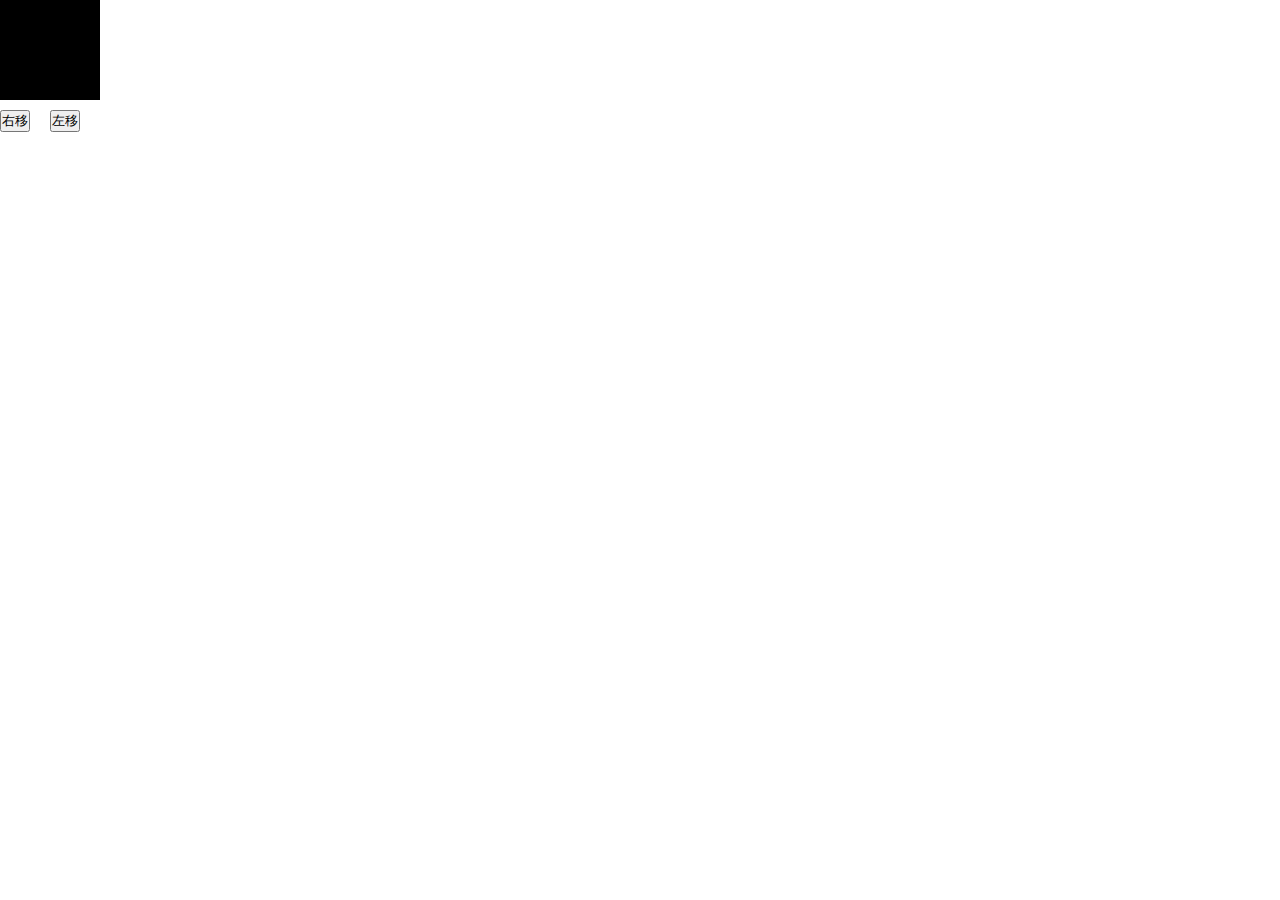
<file: test2.html>
<!DOCTYPE html>
<html>
<head>
    <meta charset="UTF-8">
    <title>Title</title>
    <style type="text/css">
        *{
            margin:0;
            padding: 0;
        }
        #box{
            position:absolute;
            left: 0;
            height:100px;
            width:100px;
            background:#000;
        }
        #bt{
            position: absolute;
            top:110px;
        }
        #bt1{
            position:absolute;
            top:110px;
            left:50px;
        }

    </style>
    <script type="text/javascript">
        window.onload=function(){
            var bt=document.getElementById("bt");
            var bt1=document.getElementById("bt1");
            var box=document.getElementById("box");
            var timer;
            bt.onclick=function(){
                move(box,10,100);
            };
            bt1.onclick=function(){
                move(box,10,0);
            };

            //动画函数
            /*参数
             * -1.obj 对象
             * -2.speed 速度
             * -3.target 执行动画的目标
             */

            function move(obj,speed,target){
                clearInterval(timer);
                //判断速度的正负值
                //如果从0向800移动则为正
                //如果从800向0移动则为负
                var current=parseInt(getStyle(obj,"left"));
                if(current>target){
                    speed=-speed;
                }
                //开启一个定时器
                timer=setInterval(function(){
                    //关闭上一次定时器

                    var oldvalue=parseInt(getStyle(obj,"left"));
                    var newvalue=oldvalue+speed;
                    if(speed<0&&newvalue<target||speed>0&&newvalue>target)
                    {
                        newvalue=target;
                    }
                    obj.style.left=newvalue+"px";
                    //当元素到达target关闭定时器
                    if(newvalue===target||newvalue===target)
                        clearTimeout(timer);

                },30);
            };


        };


        function getStyle(obj,name){
            if(window.getComputedStyle){
                return getComputedStyle(obj,null)[name];
            }else{
                return obj.currentStyle[name];
            }
        };
    </script>
</head>
<body>
<div id="box">

</div>
<button id="bt">右移</button>
<button id="bt1">左移</button>
</body>
</html>
</file>
<file: assets/css/global.css>
*{
    padding: 0;
    margin: 0;
}

.container{
    height: 3000px;
}
body{
    font: 12px/1.5 Microsoft YaHei,Heiti SC,tahoma,arial,Hiragino Sans GB,"\5B8B\4F53",sans-serif;
    color: #666;
}
body a{
    text-decoration: none;
    color: #999;
}
body ul li{
    list-style-type: none;
}
.clear:after{
    display: block;
    content: '';
    clear: both;
    height: 0;
    visibility: hidden;
    overflow: hidden;
}

.shortcut{
    width: 100%;
    background: #e3e4e5;
    border-bottom: 1px solid #ddd;
}
.top_nav{
    width: 1190px;
    height: 30px;
    margin: 0 auto;
    line-height: 30px;
    position: relative;
}
.top_nav .map{
    color: #999;
}

.top_nav_right{
    float: right;
}

.top_nav_right li{
    float: left;
    /*margin-left: 10px;*/
    padding: 0 6px;
    z-index: 1;
}


.top_nav_right li a:hover{
    color: red;
}
.top_nav_right .nav_active:hover{
    background: #fff;
}

.nav_active{
    padding-bottom: 1px!important;
    border-bottom: 0;
}

.solid{
    height: 10px;
    width: 1px;
    margin: 11px 5px 0 5px;
    padding: 0!important;
    background: #ccc;
}

.nav_active0{
    display: inline-block;
    height: 30px;
    width: 45px;
    padding: 0 3px;
    text-align: center;
    border: 1px solid #e3e4e5;
}
.nav_active0 i{
    float: left;
    line-height: 30px;
}
.nav_active0:hover{
    background: #ffffff;
    border-color: #eeeeee;
}

.special_0 dl dt a:hover{
    background: red;
    color: #ffffff;
    padding-bottom: 2px;
    border-bottom: 2px solid #ffffff;
}
.special_0{
    width: 400px;
    height: 400px;
    position: absolute;
    top: 30px;
    left: 0;
    background: #ffffff;
    /* padding-left: 10px; */
    padding-top: 15px;
    border: 1px solid #eee;
    display: none;
    z-index: 1;
}

.special_0 .box0_1{
    width: 100%;
    display: flex;
    flex-direction: row;
    flex-wrap: wrap;
    padding-bottom: 5px;
    /*border-bottom: 1px solid #ccc;*/
}
.box0_1 dt{
    width: 20%;
    text-align: center;
}
.box0_1 dt a{
    padding: 3px 6px;
}
.special_0 .box0_2{
    width: 100%;
    display: flex;
    flex-direction: column;

    padding-top: 5px;
}
.special_0 .box0_2 div{
    padding-left: 25px;
}
.solid_0{
    height: 1px;
    width: 350px;
    margin-left: 25px;
    background: #ccc;
}
.special_0 h5{
    padding-left: 25px;
}
.special_0 .box0_3{
    width: 100%;
    display: flex;
    flex-direction: row;
    flex-wrap: wrap;
    padding-bottom: 5px;
    padding-left: 25px;
}
.box0_3 dt{
    width: 50%;
}

.special_1{
    width: 285px;
    height: 160px;
    position: absolute;
    top: 30px;
    left: 0px;
    background: #ffffff;
    padding-left: 10px;
    padding-top: 15px;
    padding-bottom: 2px;
    border: 1px solid #eee;
    display: none;
    z-index: 1;
}
.special_1 dl dt:hover, .special_2 dt:hover, .special_4 dl dt:hover{
    color: red;
    cursor: pointer;
}

.special_3 dl dt:hover{
    color: red;
    cursor: pointer;
}

.special_1 .box1_1{
    width: 100%;
    display: flex;
    flex-direction: row;
    flex-wrap: wrap;
    padding-bottom: 5px;
    border-bottom: 1px solid #ccc;
}
.special_1 .box1_2{
    width: 100%;
    display: flex;
    flex-direction: row;
    flex-wrap: wrap;
    padding-top: 5px;
}
.special_1 dt{
   width: 50%;
}
.special_2{
    width: 140px;
    height: 60px;
    position: absolute;
    top: 30px;
    left: 0px;
    background: #ffffff;
    padding-left: 10px;
    padding-top: 15px;
    border: 1px solid #eee;
    display: none;
    z-index: 1;
}
.special_2 dt{
    float: left;
    width: 50%;
}
.special_3{
    width: 175px;
    height: 280px;
    position: absolute;
    top: 31px;
    left: -115px;
    background: #ffffff;
    padding-left: 10px;
    border: 1px solid #eee;
    display: none;
    z-index: 1;
}

.special_3 .box2_1{
    width: 100%;
    display: flex;
    flex-direction: row;
    flex-wrap: wrap;
    padding-bottom: 5px;
    border-bottom: 1px dotted #ccc;
}
.special_3 .box2_2{
    width: 100%;
    display: flex;
    flex-direction: row;
    flex-wrap: wrap;
    padding-top: 5px;
}
.special_3 dt{
    width: 50%;
}

/* 网站导航 */
.special_4{
    width: 1180px;
    height: 185px;
    position: absolute;
    top: 31px;
    left: -1050px;
    background: #ffffff;
    border: 1px solid #eee;
    padding-left: 10px;
    padding-top: 15px;
    /*text-align: center;*/
    /*background: #ccc;*/
    display: none;
    z-index: 1;
}
.special_4 div{
    float: left;
}
.special_4 .box3_1{
    width: 100%;
    display: flex;
    flex-direction: row;
    flex-wrap: wrap;
    padding-bottom: 5px;
    /*border-bottom: 1px solid #ccc;*/
}
.special_4 .box3_2{
    width: 100%;
    display: flex;
    flex-direction: row;
    flex-wrap: wrap;
    padding-top: 5px;
}
.special_4 .box3_3{
    width: 100%;
    display: flex;
    flex-direction: row;
    flex-wrap: wrap;
    padding-top: 5px;
}
.special_4 .box3_4{
    width: 100%;
    display: flex;
    flex-direction: row;
    flex-wrap: wrap;
    padding-top: 5px;
}
.special_4 .box3_1 dt{
    width: 25%;
}
.box3_2 dt,.box3_3 dt,.box3_4 dt{
    width: 33.3%;
}
.special_4_big{
    width: 340px;
}
.special_4_small{
    width: 274px;
}
.special_4_solid{
    width: 1px;
    height: 170px;
    margin: 5px 15px 0 0;
    background: #ccc;
}
.solid_2{
    margin-left: -20px;
}
/* 手机京东 */
.special_5{
    width: 180px;
    height: 272px;
    position: absolute;
    top: 31px;
    left: -121.5px;
    background: #ffffff;
    border: 1px solid #eee;
    border-bottom: 3px solid #999999;
    /*text-align: center;*/
    /*background: #ccc;*/
    display: none;
    z-index: 1;
}
.special_5 dt{
    display: flex;
    flex-direction: row;
    padding: 10px 8px;
    border-bottom: 1px solid #eee;
}
.special_5 dt img{
    /*!*width: 35%;*!*/
    /* 设置的63.4 变成69.4 */
    width: 63.4px;
    padding: 2px;
    border: 1px solid #999999;
    margin-right: 5px;
}
.special_5 dt h4{
    margin-bottom: 5px;
}
.mobile_right{
    line-height: 110%;
}
.mobile_right ul li{
    float: left;
    padding: 0 2px;
    width: 25px;
    height: 25px;
    margin-top: 2px;
}
.iphone{
    background: url("../img/sprite_mobile@1x.png")no-repeat;
}
.android{
    background: url("../img/sprite_mobile@1x.png")no-repeat 0 -26px;
}
.ipad{
    background: url("../img/sprite_mobile@1x.png")no-repeat 0 -51px;
}



/* 手机京东结束 */

/* 顶部导航结束 */
/* 搜索开始 */
.header_border{
    width: 100%;
    border-bottom: 1px solid #eeeeee;
    /*box-shadow: 0 1px 0.5px #eeeeee;*/
}
.header{
    width: 1190px;
    margin: 0 auto;

}
.search{
    width: 1190px;
    position: relative;
    margin: 0 auto;
}
.search input{
    float: left;
}
.search span{
    float: left;
}

.mmp{
    float: left;
    width: 190px;
    height: 130px;
    display: inline-block;
    position: relative;
    background: url(../img/sprite.png )no-repeat 0 349%;
}


.flash_pic{
    float: left;
    width: 190px;
    height: 130px;
    background: url("../img/sprite.png  ")no-repeat 0 10px;
    position: absolute;
    top: 0;
}
.flash_pic_1{
    width: 190px;
    height: 130px;
    background: url("../img/18490bf08654ba09.gif") 10px -15px;
    display: none;
}
.flash_11{
    background: #ffffff;
}
.flash_pic_2{
    position: absolute;
    top: 40px;
    left: 63px;
    display: none;
}
#flash_look{
    width: 60px;
    color: #ffffff;
    background: #ffcc33;
    border-radius: 10px;
    text-align: center;
    margin-left: 15px;
    margin-top: 10px;
}

/*#write::placeholder{*/
/*    color: red;*/
/*}*/

#write{
    margin-top: 25px;
    width: 490px;
    height: 32px;
    border: 2px solid #e1251b;
    /*position: relative;*/
    margin-left: 70px;
    text-indent: 20px;
    color: #222222;
    outline: none;
    font-size: 12px;
}
.search>i{
    font-size: 18px;
    position: absolute;
    top: 35px;
    left: 700px;
}
.search_bg{
    margin-top: 25px;
    width: 60px;
    height: 36px;
    background: #e1251b;
    position: relative;
    cursor: pointer;
}
.search_bg i{
    position: absolute;
    top: calc(50% - 10px);
    left: calc(50% - 10px)
}
.search_bg:hover{
    background: #c81623;
}

.shop_car:hover{
    border-color: #e1251b;
    border-bottom-color: #ffffff;
    /*padding-bottom: 1px;*/
}
.shop_car{
    float: left;
    width: 130px;
    height: 35px;
    border: 1px solid #eeeeee;
    /*padding-bottom: 2px;*/
    margin-left: 20px;
    margin-top: 25px;
    position: relative;
    top: 0;
}
.shop_car>i{
    position: relative;
    top: 8px;
    left: -90px;
}
.shop_car .num{
    width: 17px;
    height: 13px;
    border-radius: 6px;
    text-align: center;
    position: absolute;
    top: 2px;
    left: 28px;
}
.shop_car>span{
    line-height: 35px;
    color: #e1251b;
    padding-left: 50px;
}
.shop_car .num span{
    width: 17px;
    height: 13px;
    line-height: 13px;
    text-align: center;
}

.special_6{
    width: 310px;
    height: 75px;
    position: absolute;
    top: 36px;
    left: -180px;
    background: #ffffff;
    border: 1px solid #e1251b;
    margin-left: -1px;
    margin-top: -1px;
     display: none;
    z-index: 1;
    box-shadow: 0 2.5px 0.5px #eee;
}
.special_6 img{
    margin-top: 13px;
    margin-left: 30px;
}
.special_6 span{
    display: inline-block;
    line-height: 80px;
}

/* 固定搜索栏更新 */
.active1 {
    position: fixed;
    top: -15px;
    left: 0;
    width: 100%;
    margin: 0 auto;
    height: 70px;
    z-index: 99;
    background: #ffffff;
    border-bottom: 2px solid #f10214;
    /*transform: translate(0, 10px);*/
    /*transition: all 1s ease;*/
    box-shadow: 2px 2px 2px rgba(0,0,0,.2);
    /*-webkit-animation: searchTop .5s ease-in-out;*/
    /*animation: searchTop 1s ease-in-out;*/
}

/* 固定搜索栏更新结束 */


/*!* 固定搜索栏 *!*/
/*.fix{*/
/*    position: fixed;*/
/*    top: 1%;*/
/*    width: 100%;*/
/*    padding-left: 350px;*/
/*    border-bottom: 2px solid red;*/
/*    !*display: none;*!*/
/*    box-shadow: 0 2px 3px #eeeeee;*/
/*    transform: translate(0,-3000px);*/
/*}*/
/*.flash_pic_fix{*/
/*    float: left;*/
/*}*/
/*.search_fix{*/
/*    position: relative;*/
/*}*/
/*.search_fix input,span{*/
/*    float: left;*/
/*}*/

/*.flash_pic_fix{*/
/*    width: 190px;*/
/*    height: 60px;*/
/*    background: url("../img/sprite.png  ")no-repeat 0 110%;*/
/*}*/

/*#write_fix{*/
/*    margin-top: 15px;*/
/*    width: 450px;*/
/*    height: 32px;*/
/*    border: 2px solid #e1251b;*/
/*    !*position: relative;*!*/
/*    margin-left: 70px;*/
/*}*/
/*.search_fix i{*/
/*    font-size: 18px;*/
/*    position: absolute;*/
/*    top: 25px;*/
/*    left: 650px;*/
/*}*/
/*.search_bg_fix{*/
/*    margin-top: 15px;*/
/*    width: 60px;*/
/*    height: 36px;*/
/*    background: #e1251b;*/
/*    position: relative;*/
/*    cursor: pointer;*/
/*}*/
/*.search_bg_fix i{*/
/*    position: absolute;*/
/*    top: calc(50% - 10px);*/
/*    left: calc(50% - 10px)*/
/*}*/
/*.search_bg_fix:hover{*/
/*    background: #c81623;*/
/*}*/
/*.shop_car_fix{*/
/*    float: left;*/
/*    width: 130px;*/
/*    height: 35px;*/
/*    border: 1px solid #eeeeee;*/
/*    margin-left: 50px;*/
/*    margin-top: 15px;*/
/*}*/
/*.shop_car_fix span{*/
/*    line-height: 35px;*/
/*    color: red;*/
/*    margin-left: 20px;*/
/*}*/
/*.active1{*/
/*    transform: translate(0, 0);*/
/*    !*display: block;*!*/
/*    transition: all 1s ease;*/
/*}*/
/*.active2{*/
/*    transform: translate(0, -1750px);*/
/*    !*display: block;*!*/
/*    transition: all 1s ease;*/
/*}*/
/*!* 固定搜索栏结束 *!*/


/* 热门词汇 */
.hotwords{
    position: absolute;
    top: 65px;
    left: 260px;
}
.hotwords a{
    margin-right: 6px;
}
.hotwords a:hover{
    color: red;
}
/* 热门结束 */
/* 热门下边的items */
.navitems{
    width: 760px;
    height: 40px;
    text-align: center;
    margin-left: 210px;
    margin-top: -20px;
}
.navitems ul li{
    float: left;
}
.navitems ul li a{
    display: block;
    line-height: 40px;
    color: #333333;
    height: 40px;
    margin: 0 11px;
    font-size: 15px;
}
.navitems ul li a:hover{
    color: red;
}

.navitems img{
    position: absolute;
    top: -90px;
    left: 790px;
}
/* items结束 */
</file>
<file: assets/css/content.css>
@charset "UTF-8";
.content {
  background: #f4f4f4;
  height: 1000px;
}
.content .content_center {
  width: 1190px;
  margin: 0 auto;
  height: 480px;
}
.content .content_center .content_center_top {
  width: 100%;
  height: 470px;
  padding-top: 10px;
}
.content .content_center .content_center_top .content_center_left {
  width: 190px;
  height: 450px;
  margin-right: 10px;
  float: left;
  background: #ffffff;
  padding: 10px 0;
  position: relative;
}
.content .content_center .content_center_top .content_center_left > li {
  line-height: 25px;
  height: 25px;
  padding-left: 18px;
  position: relative;
}
.content .content_center .content_center_top .content_center_left > li:hover {
  background: #d9d9d9;
}
.content .content_center .content_center_top .content_center_left > li span {
  padding: 0 2px;
  font-size: 12px;
}
.content .content_center .content_center_top .content_center_left > li > a {
  color: #333333;
  font-size: 14px;
}
.content .content_center .content_center_top .content_center_left > li > a:hover {
  color: #e1251b;
}
.content .content_center .content_center_top .content_center_left > li .content_nav {
  width: 980px;
  height: 460px;
  background: #ffffff;
  position: absolute;
  padding-top: 10px;
  padding-left: 20px;
  top: -10px;
  left: 190px;
  z-index: 20;
  box-shadow: 1px 0 3px 3px rgba(210, 210, 210, 0.4);
  display: none;
}
.content .content_center .content_center_top .content_center_left > li .content_nav .content_nav_all0 {
  float: left;
  width: 780px;
}
.content .content_center .content_center_top .content_center_left > li .content_nav .content_nav_all0 > ul > li {
  padding: 6px 0;
}
.content .content_center .content_center_top .content_center_left > li .content_nav .content_nav_all0 > ul > li a {
  color: #555555;
  padding: 0 6px;
  display: inline-block;
}
.content .content_center .content_center_top .content_center_left > li .content_nav .content_nav_all0 > ul > li a:hover {
  /* 为什么没有在每个li的a：first-child生效？？ */
  color: #e1251b;
}
.content .content_center .content_center_top .content_center_left > li .content_nav .content_nav_all0 > ul > li a:first-child {
  padding-left: 15px;
  width: 70px;
  text-align: right;
  color: #333;
  font-weight: bolder;
}
.content .content_center .content_center_top .content_center_left > li .content_nav .content_nav_all0 > ul > li a:first-child:hover {
  /* 单独加上就生效？ */
  color: #e1251b;
}
.content .content_center .content_center_top .content_center_left > li .content_nav .content_nav_all0 > ul > li i {
  padding-left: 10px;
  padding-right: 5px;
}
.content .content_center .content_center_top .content_center_left > li .content_nav .content_nav_all0 li:first-child i {
  padding-left: 10px;
  padding-right: 5px;
}
.content .content_center .content_center_top .content_center_left > li .content_nav .content_nav_all0 li:first-child a:first-child {
  padding-left: 0;
  color: #ffffff;
  font-weight: 500;
}
.content .content_center .content_center_top .content_center_left > li .content_nav .content_nav_all0 li:first-child a {
  background: #333333;
  color: #ffffff;
  padding: 0 10px;
  margin: 0 5px;
}
.content .content_center .content_center_top .content_center_left > li .content_nav .content_nav_all0 li:first-child a:hover {
  color: #ffffff;
  background: #c81623;
}
.content .content_center .content_center_top .content_center_left > li .content_nav_all1 {
  width: 180px;
  height: 470px;
  float: left;
}
.content .content_center .content_center_top .content_center_left > li .content_nav_all1 div:first-child {
  width: 170px;
}
.content .content_center .content_center_top .content_center_left > li .content_nav_all1 div:first-child a {
  width: 83px;
  height: 35px;
}
.content .content_center .content_center_top .content_center_left > li .content_nav_all1 div:first-child a img {
  width: 83px;
  display: inline-block;
}
.content .content_center .content_center_top .content_center_left > li .left_nav_0 {
  display: block;
}
.content .content_center .content_center_top .content_center_flash {
  width: 790px;
  height: 470px;
  margin-right: 10px;
  float: left;
}
.content .content_center .content_center_top .content_center_flash span {
  color: #ffffff;
  font-size: 12px;
  background: rgba(0, 0, 0, 0.15);
  position: absolute;
  line-height: 35px;
  width: 25px;
  height: 35px;
  top: calc(50% - 15px);
}
.content .content_center .content_center_top .content_center_flash span:hover {
  background-color: rgba(0, 0, 0, 0.3);
}
.content .content_center .content_center_top .content_center_flash i {
  width: 25px;
  text-align: center;
}
.content .content_center .content_center_top .content_center_flash #flash_left {
  width: 590px;
  height: 470px;
  overflow: hidden;
  margin-right: 10px;
  float: left;
  position: relative;
}
.content .content_center .content_center_top .content_center_flash #flash_left #ul_1 {
  width: 5000px;
}
.content .content_center .content_center_top .content_center_flash #flash_left #ul_1 li {
  float: left;
}
.content .content_center .content_center_top .content_center_flash #flash_left #ul_1 li img {
  display: block;
}
.content .content_center .content_center_top .content_center_flash #flash_left #left_1 {
  -webkit-border-top-right-radius: 30px;
  -webkit-border-bottom-right-radius: 30px;
  left: 0;
}
.content .content_center .content_center_top .content_center_flash #flash_left #right_1 {
  border-top-left-radius: 30px;
  border-bottom-left-radius: 30px;
  right: 0;
}
.content .content_center .content_center_top .content_center_flash #flash_left #ul_2 li {
  display: block;
  float: left;
  background: #999999;
  width: 10px;
  height: 10px;
  border-radius: 10px;
  margin-right: 5px;
}
.content .content_center .content_center_top .content_center_flash #flash_right {
  width: 190px;
  height: 470px;
  float: left;
  overflow: hidden;
  position: relative;
}
.content .content_center .content_center_top .content_center_flash #flash_right #left_2 {
  -webkit-border-top-right-radius: 30px;
  -webkit-border-bottom-right-radius: 30px;
  left: 0;
}
.content .content_center .content_center_top .content_center_flash #flash_right #right_2 {
  border-top-left-radius: 30px;
  border-bottom-left-radius: 30px;
  right: 0;
}
.content .content_center .content_center_top .content_center_flash #flash_right .flash_right_all {
  width: 1500px;
}
.content .content_center .content_center_top .content_center_flash #flash_right .flash_right_all div {
  float: left;
  width: 190px;
}
.content .content_center .content_center_top .content_center_flash #flash_right .flash_right_all div a {
  height: 150px;
  display: block;
  margin-bottom: 10px;
}
.content .content_center .content_center_top .content_center_flash #flash_right .flash_right_all div a img {
  width: 100%;
  height: 100%;
}
.content .content_center .content_center_top .content_center_right {
  float: left;
  width: 190px;
  height: 470px;
  background: #ffffff;
}
.content .content_center .content_center_top .content_center_right .right_top {
  height: 90px;
  padding-top: 12px;
}
.content .content_center .content_center_top .content_center_right .right_top .dog_logo {
  width: 44px;
  height: 44px;
  display: inline-block;
  float: left;
  padding-left: 15px;
}
.content .content_center .content_center_top .content_center_right .right_top .dog_logo .img {
  display: inline-block;
  width: 40px;
  height: 40px;
  border-radius: 50%;
  border: 2px solid #ffffff;
  overflow: hidden;
  box-shadow: 0 2px 8px rgba(0, 0, 0, 0.05);
}
.content .content_center .content_center_top .content_center_right .right_top .dog_logo .img img {
  width: 40px;
  height: 40px;
}
.content .content_center .content_center_top .content_center_right .right_top .dog_logo_r {
  display: inline-block;
  float: left;
  padding-left: 15px;
  margin-top: 5px;
}
.content .content_center .content_center_top .content_center_right .right_top .dog_logo_r .dl_0 {
  color: #333333;
}
.content .content_center .content_center_top .content_center_right .right_top .dog_logo_r a:hover {
  color: #e1251b;
}
.content .content_center .content_center_top .content_center_right .right_top .plus {
  width: 190px;
  float: left;
  text-align: center;
  padding-top: 10px;
}
.content .content_center .content_center_top .content_center_right .right_top .plus a {
  display: inline-block;
  width: 70px;
  height: 25px;
  margin: 0 5px;
  line-height: 25px;
  text-align: center;
  border-radius: 20px;
}
.content .content_center .content_center_top .content_center_right .right_top .plus a:first-child {
  background: #e1251b;
  color: #ffffff;
}
.content .content_center .content_center_top .content_center_right .right_top .plus a:last-child {
  background: #363634;
  color: #e5d790;
}
.content .content_center .content_center_top .content_center_right .right_top .plus a:hover {
  color: #ffffff;
  background: #c81623;
}
.content .content_center .content_center_top .content_center_right .right_top .plus_p {
  background: linear-gradient(270deg, white, #eeeeee, #eeeeee, white);
  width: 100%;
  height: 1px;
  float: left;
  margin-top: 10px;
}

/*# sourceMappingURL=content.css.map */
</file>
